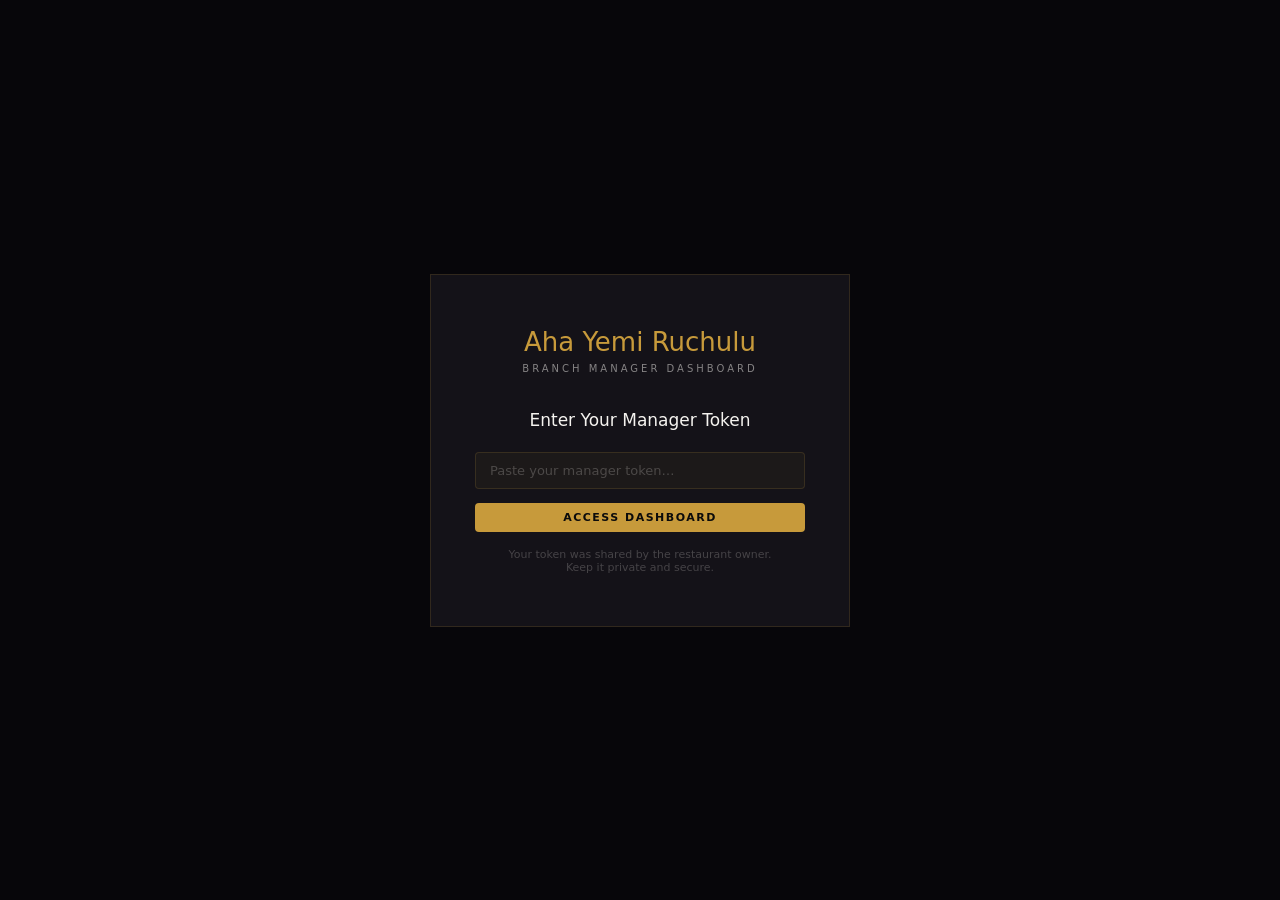
<file: mangers.html>
<!DOCTYPE html>
<html lang="en">
<head>
<meta charset="UTF-8">
<meta name="viewport" content="width=device-width, initial-scale=1.0">
<title>Manager Dashboard — Aha Yemi Ruchulu</title>
<style>
:root{
  --bg:#07060A;--bg2:#0E0C12;--surface:#141218;--surface2:#1A1820;
  --gold:#C79A3B;--gold-lt:#D4A843;--text:#F5F3EF;
  --muted:rgba(245,243,239,.5);--dim:rgba(245,243,239,.22);
  --bdr:rgba(199,154,59,.16);--bdr2:rgba(199,154,59,.38);
  --green:#2E7D32;--red:#8C1D18;--amber:#E65100;
  --font:'Segoe UI',system-ui,sans-serif;--rad:4px;
}
*{margin:0;padding:0;box-sizing:border-box;}
body{background:var(--bg);color:var(--text);font-family:var(--font);min-height:100vh;font-size:14px;}
a{color:var(--gold);text-decoration:none;}
input,select,textarea{background:rgba(199,154,59,.05);border:1px solid var(--bdr);color:var(--text);
  padding:10px 14px;font-size:13px;font-family:var(--font);outline:none;width:100%;border-radius:var(--rad);}
input:focus,select:focus,textarea:focus{border-color:var(--gold);}
input::placeholder,textarea::placeholder{color:var(--dim);}
select option{background:#1A1820;}
button{font-family:var(--font);cursor:pointer;}

/* LOGIN */
.login-wrap{display:flex;align-items:center;justify-content:center;min-height:100vh;padding:24px;background:var(--bg);}
.login-box{background:var(--surface);border:1px solid var(--bdr);padding:52px 44px;width:100%;max-width:420px;text-align:center;}
.login-logo{font-size:26px;font-weight:300;color:var(--gold);margin-bottom:6px;}
.login-sub{font-size:10px;letter-spacing:3px;text-transform:uppercase;color:var(--muted);margin-bottom:36px;}
.login-box h2{font-size:17px;font-weight:400;margin-bottom:22px;color:var(--text);}
.login-err{color:#EF5350;font-size:12px;margin-top:10px;display:none;}

/* APP LAYOUT */
.app{display:none;min-height:100vh;}
.app.show{display:flex;}
.sidebar{width:210px;background:var(--bg2);border-right:1px solid var(--bdr);
  position:fixed;top:0;left:0;bottom:0;z-index:100;display:flex;flex-direction:column;}
.sidebar-logo{padding:22px 18px;border-bottom:1px solid var(--bdr);}
.sidebar-logo-name{font-size:14px;font-weight:600;}
.sidebar-branch{font-size:11px;color:var(--gold);letter-spacing:1px;margin-top:3px;text-transform:uppercase;}
.sidebar-nav{flex:1;padding:16px 10px;display:flex;flex-direction:column;gap:2px;}
.nav-item{display:flex;align-items:center;gap:10px;padding:10px 12px;border-radius:var(--rad);
  color:var(--muted);font-size:13px;cursor:pointer;transition:all .2s;border:none;background:none;width:100%;text-align:left;}
.nav-item:hover{background:rgba(199,154,59,.07);color:var(--text);}
.nav-item.active{background:rgba(199,154,59,.12);color:var(--gold);}
.nav-icon{font-size:15px;width:20px;text-align:center;}
.sidebar-footer{padding:14px 18px;border-top:1px solid var(--bdr);}
.sidebar-footer p{font-size:11px;color:var(--dim);}

.main-area{margin-left:210px;flex:1;display:flex;flex-direction:column;}
.topbar{background:var(--bg2);border-bottom:1px solid var(--bdr);padding:14px 24px;
  display:flex;align-items:center;justify-content:space-between;position:sticky;top:0;z-index:50;}
.topbar-title{font-size:15px;font-weight:500;}
.page-content{padding:24px;flex:1;}

/* TAB SYSTEM */
.tab-panels .panel{display:none;}
.tab-panels .panel.active{display:block;}

/* STAT CARDS */
.stats-row{display:grid;grid-template-columns:repeat(4,1fr);gap:14px;margin-bottom:22px;}
.stat-card{background:var(--surface);border:1px solid var(--bdr);padding:20px 18px;position:relative;overflow:hidden;}
.stat-card::after{content:'';position:absolute;bottom:0;left:0;right:0;height:2px;background:var(--gold);opacity:0;transition:.3s;}
.stat-card:hover::after{opacity:1;}
.stat-lbl{font-size:10px;letter-spacing:2px;text-transform:uppercase;color:var(--muted);margin-bottom:8px;}
.stat-val{font-size:30px;font-weight:300;color:var(--gold);line-height:1;}
.stat-sub{font-size:11px;color:var(--dim);margin-top:5px;}
.stat-ico{position:absolute;right:14px;top:14px;font-size:20px;opacity:.2;}

/* TODAY SECTION */
.today-section{margin-bottom:24px;}
.today-header{display:flex;align-items:center;justify-content:space-between;margin-bottom:14px;}
.today-date{font-size:12px;color:var(--muted);letter-spacing:1px;}
.today-cards{display:grid;grid-template-columns:repeat(auto-fill,minmax(280px,1fr));gap:14px;}
.today-card{background:var(--surface);border:1px solid var(--bdr);padding:18px 20px;
  display:flex;justify-content:space-between;align-items:flex-start;
  transition:border-color .3s;cursor:pointer;}
.today-card:hover{border-color:var(--bdr2);}
.today-card-time{font-size:18px;font-weight:500;color:var(--gold);}
.today-card-name{font-size:14px;font-weight:500;margin-bottom:3px;}
.today-card-meta{font-size:11px;color:var(--muted);}
.today-card-guests{font-size:20px;font-weight:300;color:var(--text);text-align:right;}
.today-card-guestlbl{font-size:10px;color:var(--dim);text-align:right;}

/* DATA TABLE */
.data-table-wrap{background:var(--surface);border:1px solid var(--bdr);overflow:hidden;}
.table-header{padding:14px 18px;border-bottom:1px solid var(--bdr);display:flex;align-items:center;justify-content:space-between;gap:12px;flex-wrap:wrap;}
.table-title{font-size:14px;font-weight:500;}
.data-table{width:100%;border-collapse:collapse;}
.data-table th{padding:9px 14px;text-align:left;font-size:10px;letter-spacing:1.5px;text-transform:uppercase;
  color:var(--muted);border-bottom:1px solid var(--bdr);background:var(--bg2);font-weight:600;}
.data-table td{padding:11px 14px;border-bottom:1px solid rgba(199,154,59,.05);font-size:13px;vertical-align:middle;}
.data-table tr:last-child td{border-bottom:none;}
.data-table tr:hover td{background:rgba(199,154,59,.035);}

/* BADGES */
.badge{display:inline-block;padding:3px 9px;font-size:10px;letter-spacing:1px;text-transform:uppercase;font-weight:600;border-radius:2px;}
.badge-confirmed{background:rgba(46,125,50,.2);color:#66BB6A;}
.badge-pending{background:rgba(230,81,0,.2);color:#FFA726;}
.badge-cancelled{background:rgba(140,29,24,.2);color:#EF5350;}
.badge-completed{background:rgba(21,101,192,.2);color:#42A5F5;}

/* BUTTONS */
.btn{padding:8px 16px;border:none;font-size:11px;font-weight:600;letter-spacing:1.5px;text-transform:uppercase;cursor:pointer;border-radius:var(--rad);transition:all .2s;}
.btn-gold{background:var(--gold);color:#0B0B0B;}
.btn-gold:hover{background:var(--gold-lt);}
.btn-outline{background:transparent;border:1px solid var(--bdr2);color:var(--gold);}
.btn-outline:hover{background:rgba(199,154,59,.08);}
.btn-danger{background:transparent;border:1px solid rgba(140,29,24,.4);color:#EF5350;}
.btn-danger:hover{background:rgba(140,29,24,.12);}
.btn-success{background:transparent;border:1px solid rgba(46,125,50,.4);color:#66BB6A;}
.btn-success:hover{background:rgba(46,125,50,.12);}
.btn-sm{padding:5px 11px;font-size:10px;}

/* FILTERS */
.filter-row{display:flex;gap:10px;align-items:center;flex-wrap:wrap;margin-bottom:16px;}
.filter-row select,.filter-row input[type=date]{width:auto;}
.search-wrap{position:relative;flex:1;min-width:180px;max-width:260px;}
.search-wrap input{padding-left:34px;}
.search-ico{position:absolute;left:11px;top:50%;transform:translateY(-50%);color:var(--dim);font-size:13px;pointer-events:none;}

/* FORM */
.form-group{margin-bottom:14px;}
.form-label{display:block;font-size:10px;letter-spacing:2px;text-transform:uppercase;color:var(--gold);margin-bottom:6px;}
.form-row-2{display:grid;grid-template-columns:1fr 1fr;gap:12px;}
.card{background:var(--surface);border:1px solid var(--bdr);padding:22px;}
.card-title{font-size:13px;font-weight:500;margin-bottom:16px;color:var(--text);}

/* TABLES MANAGEMENT */
.tables-grid{display:grid;grid-template-columns:repeat(auto-fill,minmax(160px,1fr));gap:12px;margin-bottom:16px;}
.table-card{background:var(--surface2);border:1px solid var(--bdr);padding:18px;text-align:center;position:relative;}
.table-card.inactive{opacity:.45;}
.table-card-name{font-size:15px;font-weight:500;margin-bottom:4px;}
.table-card-cap{font-size:11px;color:var(--muted);}
.table-card-status{font-size:10px;margin-top:8px;}
.table-card-actions{display:flex;gap:6px;justify-content:center;margin-top:12px;}

/* BLOCKED DATES */
.blocked-list{display:flex;flex-direction:column;gap:8px;margin-bottom:16px;}
.blocked-item{display:flex;justify-content:space-between;align-items:center;
  background:var(--surface2);border:1px solid var(--bdr);padding:12px 16px;}
.blocked-date{font-size:14px;font-weight:500;color:var(--gold);}
.blocked-reason{font-size:12px;color:var(--muted);margin-top:2px;}

/* MODAL */
.modal-overlay{position:fixed;inset:0;background:rgba(7,6,10,.88);z-index:1000;
  display:none;align-items:center;justify-content:center;padding:20px;}
.modal-overlay.open{display:flex;}
.modal{background:var(--surface);border:1px solid var(--bdr2);padding:32px;width:100%;max-width:480px;}
.modal-title{font-size:17px;font-weight:400;margin-bottom:18px;}
.modal-footer{display:flex;gap:10px;justify-content:flex-end;margin-top:20px;flex-wrap:wrap;}

/* TOAST / LOADER */
.spinner{width:18px;height:18px;border:2px solid var(--bdr);border-top-color:var(--gold);border-radius:50%;animation:spin .7s linear infinite;display:inline-block;}
@keyframes spin{to{transform:rotate(360deg)}}
.loading-overlay{display:none;position:fixed;inset:0;background:rgba(7,6,10,.5);z-index:500;align-items:center;justify-content:center;}
.loading-overlay.show{display:flex;}
.toast{position:fixed;bottom:24px;right:24px;background:var(--surface2);border:1px solid var(--bdr2);
  padding:12px 20px;font-size:13px;z-index:2000;opacity:0;transform:translateY(8px);transition:all .3s;border-radius:var(--rad);}
.toast.show{opacity:1;transform:translateY(0);}
.toast.success{border-color:rgba(46,125,50,.5);color:#66BB6A;}
.toast.error{border-color:rgba(140,29,24,.5);color:#EF5350;}

/* MISC */
.section-gap{margin-bottom:20px;}
.empty-state{text-align:center;padding:40px;color:var(--dim);}
.empty-ico{font-size:28px;display:block;margin-bottom:8px;}
.two-col{display:grid;grid-template-columns:1fr 1fr;gap:18px;}
.mt-12{margin-top:12px;}
.text-gold{color:var(--gold);}

@media(max-width:900px){
  .sidebar{width:180px;} .main-area{margin-left:180px;}
  .stats-row{grid-template-columns:1fr 1fr;} .two-col{grid-template-columns:1fr;}
}
@media(max-width:640px){
  .sidebar{display:none;} .main-area{margin-left:0;}
  .stats-row{grid-template-columns:1fr 1fr;} .filter-row{flex-direction:column;align-items:stretch;}
}
</style>
</head>
<body>

<div class="loading-overlay" id="loadingOverlay"><div class="spinner"></div></div>
<div class="toast" id="toast"></div>

<!-- LOGIN -->
<div class="login-wrap" id="loginWrap">
  <div class="login-box">
    <div class="login-logo">Aha Yemi Ruchulu</div>
    <div class="login-sub">Branch Manager Dashboard</div>
    <h2>Enter Your Manager Token</h2>
    <input type="password" id="tokenInput" placeholder="Paste your manager token…" autocomplete="off">
    <div class="login-err" id="loginErr">Invalid token. Contact the owner for access.</div>
    <button class="btn btn-gold" style="width:100%;margin-top:14px;" onclick="login()">Access Dashboard</button>
    <p style="margin-top:16px;font-size:11px;color:var(--dim);">Your token was shared by the restaurant owner.<br>Keep it private and secure.</p>
  </div>
</div>

<!-- APP -->
<div class="app" id="app">
  <aside class="sidebar">
    <div class="sidebar-logo">
      <div class="sidebar-logo-name">Aha Yemi Ruchulu</div>
      <div class="sidebar-branch" id="branchLabel">Branch Manager</div>
    </div>
    <nav class="sidebar-nav">
      <button class="nav-item active" onclick="showTab('today')"><span class="nav-icon">📅</span>Today</button>
      <button class="nav-item" onclick="showTab('reservations')"><span class="nav-icon">📋</span>All Reservations</button>
      <button class="nav-item" onclick="showTab('upcoming')"><span class="nav-icon">🔜</span>Upcoming</button>
      <button class="nav-item" onclick="showTab('tables')"><span class="nav-icon">🪑</span>Tables</button>
      <button class="nav-item" onclick="showTab('blocked')"><span class="nav-icon">🚫</span>Block Dates</button>
      <button class="nav-item" onclick="showTab('settings')"><span class="nav-icon">⚙</span>Settings</button>
    </nav>
    <div class="sidebar-footer">
      <p id="lastRefresh">—</p>
      <button class="btn btn-outline btn-sm" style="width:100%;margin-top:8px;" onclick="logout()">Sign Out</button>
    </div>
  </aside>

  <main class="main-area">
    <div class="topbar">
      <div class="topbar-title" id="pageTitle">Today's Bookings</div>
      <div style="display:flex;gap:10px;">
        <button class="btn btn-outline btn-sm" onclick="loadDashboard()">⟳ Refresh</button>
        <span id="pendingBadge" style="display:none;background:var(--amber);color:#fff;padding:4px 12px;font-size:11px;font-weight:600;border-radius:var(--rad);">0 Pending</span>
      </div>
    </div>

    <div class="page-content">
    <div class="tab-panels">

      <!-- TODAY -->
      <div class="panel active" id="panel-today">
        <div class="stats-row">
          <div class="stat-card"><div class="stat-lbl">Bookings Today</div><div class="stat-val" id="s-today">—</div><div class="stat-ico">📅</div></div>
          <div class="stat-card"><div class="stat-lbl">Guests Today</div><div class="stat-val" id="s-guests">—</div><div class="stat-ico">👥</div></div>
          <div class="stat-card"><div class="stat-lbl">Pending Confirm</div><div class="stat-val" id="s-pending" style="color:#FFA726;">—</div><div class="stat-ico">⏳</div></div>
          <div class="stat-card"><div class="stat-lbl">Table Utilisation</div><div class="stat-val" id="s-util" style="color:#42A5F5;">—</div><div class="stat-ico">🪑</div></div>
        </div>

        <div class="today-section">
          <div class="today-header">
            <h3 style="font-size:14px;font-weight:500;">Today's Reservations</h3>
            <span class="today-date" id="todayDateLabel">—</span>
          </div>
          <div class="today-cards" id="todayCards">
            <div class="empty-state"><span class="empty-ico">📅</span>Loading…</div>
          </div>
        </div>

        <div class="data-table-wrap mt-12">
          <div class="table-header">
            <div class="table-title">Pending Confirmation</div>
            <button class="btn btn-success btn-sm" onclick="confirmAllPending()">✓ Confirm All Pending</button>
          </div>
          <div style="overflow-x:auto;">
            <table class="data-table">
              <thead><tr><th>Ref</th><th>Name</th><th>Phone</th><th>Date</th><th>Time</th><th>Guests</th><th>Actions</th></tr></thead>
              <tbody id="pendingBody"></tbody>
            </table>
          </div>
        </div>
      </div>

      <!-- ALL RESERVATIONS -->
      <div class="panel" id="panel-reservations">
        <div class="filter-row">
          <div class="search-wrap">
            <span class="search-ico">🔍</span>
            <input id="resSearch" placeholder="Search name, phone, ref…" oninput="filterRes()">
          </div>
          <select id="resStatus" onchange="filterRes()">
            <option value="">All Statuses</option>
            <option value="confirmed">Confirmed</option>
            <option value="pending">Pending</option>
            <option value="cancelled">Cancelled</option>
          </select>
          <input type="date" id="resDate" onchange="filterRes()" style="width:160px;">
          <button class="btn btn-outline btn-sm" onclick="clearResFilters()">Clear</button>
        </div>
        <div class="data-table-wrap">
          <div class="table-header">
            <div class="table-title">All Reservations</div>
            <span id="resCount" style="font-size:12px;color:var(--muted);">—</span>
          </div>
          <div style="overflow-x:auto;">
            <table class="data-table">
              <thead><tr><th>Ref</th><th>Name</th><th>Phone</th><th>Date</th><th>Time</th><th>Guests</th><th>Table(s)</th><th>Special Req.</th><th>Status</th><th>Actions</th></tr></thead>
              <tbody id="allResBody"></tbody>
            </table>
          </div>
        </div>
      </div>

      <!-- UPCOMING -->
      <div class="panel" id="panel-upcoming">
        <div class="data-table-wrap">
          <div class="table-header"><div class="table-title">Upcoming Reservations (Next 7 days)</div></div>
          <div style="overflow-x:auto;">
            <table class="data-table">
              <thead><tr><th>Ref</th><th>Name</th><th>Phone</th><th>Date</th><th>Time</th><th>Guests</th><th>Table(s)</th><th>Status</th><th>Actions</th></tr></thead>
              <tbody id="upcomingBody"></tbody>
            </table>
          </div>
        </div>
      </div>

      <!-- TABLES -->
      <div class="panel" id="panel-tables">
        <div class="two-col">
          <div>
            <h3 style="font-size:14px;font-weight:500;margin-bottom:14px;">Branch Tables</h3>
            <div class="tables-grid" id="tablesGrid">
              <div class="empty-state">Loading…</div>
            </div>
          </div>
          <div class="card">
            <div class="card-title">Add New Table</div>
            <div class="form-group"><label class="form-label">Table Name *</label><input id="t-name" placeholder="e.g. Table 6 or Window Seat"></div>
            <div class="form-group"><label class="form-label">Seating Capacity *</label><input id="t-cap" type="number" min="1" max="20" placeholder="4"></div>
            <button class="btn btn-gold" style="width:100%;margin-top:8px;" onclick="addTable()">Add Table →</button>
          </div>
        </div>
      </div>

      <!-- BLOCK DATES -->
      <div class="panel" id="panel-blocked">
        <div class="two-col">
          <div>
            <h3 style="font-size:14px;font-weight:500;margin-bottom:14px;">Blocked Dates</h3>
            <div class="blocked-list" id="blockedList">
              <div class="empty-state">Loading…</div>
            </div>
          </div>
          <div class="card">
            <div class="card-title">Block a Date</div>
            <div class="form-group"><label class="form-label">Date *</label><input id="bd-date" type="date"></div>
            <div class="form-group"><label class="form-label">Reason</label><input id="bd-reason" placeholder="e.g. Private event, holiday, maintenance…"></div>
            <button class="btn btn-gold" style="width:100%;margin-top:8px;" onclick="blockDate()">Block Date →</button>
            <p style="font-size:11px;color:var(--dim);margin-top:10px;line-height:1.6;">Blocked dates will not appear as available to customers in the reservation system.</p>
          </div>
        </div>
      </div>

      <!-- SETTINGS -->
      <div class="panel" id="panel-settings">
        <div class="two-col">
          <div class="card">
            <div class="card-title">⚙ Branch Operating Hours</div>
            <div class="form-row-2">
              <div class="form-group"><label class="form-label">Opening Time</label><input type="time" id="bs-open" value="11:00"></div>
              <div class="form-group"><label class="form-label">Closing Time</label><input type="time" id="bs-close" value="22:30"></div>
            </div>
            <div class="form-row-2">
              <div class="form-group"><label class="form-label">Max Guests / Booking</label><input type="number" id="bs-guests" value="20"></div>
              <div class="form-group"><label class="form-label">Slot Interval (mins)</label><input type="number" id="bs-interval" value="30"></div>
            </div>
            <div class="form-group"><label class="form-label">Reservation Duration (mins)</label><input type="number" id="bs-duration" value="90"></div>
            <button class="btn btn-gold" style="width:100%;margin-top:8px;" onclick="saveBranchSettings()">Save Branch Settings</button>
          </div>
          <div class="card">
            <div class="card-title">📊 This Week Summary</div>
            <div id="weekSummary" style="font-size:13px;color:var(--muted);line-height:2.2;">Loading…</div>
          </div>
        </div>
      </div>

    </div><!-- /tab-panels -->
    </div>
  </main>
</div>

<!-- RESERVATION DETAIL MODAL -->
<div class="modal-overlay" id="resModal">
  <div class="modal">
    <div class="modal-title" id="modalTitle">Reservation Details</div>
    <div id="modalBody"></div>
    <div style="margin-top:16px;" id="cancelReasonWrap" style="display:none;">
      <div class="form-group">
        <label class="form-label">Cancellation Reason</label>
        <input id="cancelReason" placeholder="Enter reason (optional)…">
      </div>
    </div>
    <div class="modal-footer">
      <button class="btn btn-outline btn-sm" onclick="closeModal()">Close</button>
      <button class="btn btn-success btn-sm" id="btnConfirm" onclick="doConfirm()" style="display:none;">✓ Confirm Booking</button>
      <button class="btn btn-danger btn-sm" id="btnCancel"  onclick="showCancelReason()">✕ Cancel Booking</button>
      <button class="btn btn-danger btn-sm" id="btnCancelConfirm" onclick="doCancel()" style="display:none;">Confirm Cancellation</button>
    </div>
  </div>
</div>

<script>
const API_URL = 'https://script.google.com/macros/s/AKfycbxCvG16NhAtmHc33FX5hwNgan7szrROlvOKqjvpq85kUHY5Xpu3opqYFGN2Ju5mUgdl/exec';

let TOKEN = '', BRANCH_ID = '', BRANCH_NAME = '';
let DASHBOARD = null, ALL_RES = [], TABLES = [], BLOCKED = [];
let CURRENT_RES = null;

// ── AUTH ─────────────────────────────────────────────────────
function login() {
  const t = document.getElementById('tokenInput').value.trim();
  if (!t) return;
  TOKEN = t;
  sessionStorage.setItem('ayr_mgr_token', t);
  loadDashboard();
}
function logout() {
  TOKEN = '';
  sessionStorage.removeItem('ayr_mgr_token');

  document.getElementById('app').classList.remove('show');
  document.getElementById('loginWrap').style.display = 'flex';
  document.getElementById('tokenInput').value = '';
  document.getElementById('loginErr').style.display = 'none';
}

// ── API ───────────────────────────────────────────────────────
async function api(action, body = {}) {
  const r = await fetch(API_URL, {
    method: 'POST', body: JSON.stringify({ action, token: TOKEN, ...body })
  });
  return r.json();
}

// ── LOAD DASHBOARD ────────────────────────────────────────────
async function loadDashboard() {
  showLoading(true);
  try {
    const data = await api('getManagerDashboard');
    if (!data.success) {
      if (data.code === 401 || data.code === 403) { showLoginErr(); return; }
      showToast(data.error, 'error'); return;
    }

    DASHBOARD    = data;
    BRANCH_ID    = data.branch.branchId;
    BRANCH_NAME  = data.branch.branchName;
    ALL_RES      = data.recentReservations || [];

    document.getElementById('branchLabel').textContent = BRANCH_NAME;
    document.getElementById('loginWrap').style.display = 'none';
    document.getElementById('app').classList.add('show');
    document.getElementById('lastRefresh').textContent = new Date().toLocaleTimeString();
    document.getElementById('todayDateLabel').textContent = new Date().toLocaleDateString('en-IN', {weekday:'long',day:'numeric',month:'long'});

    // Stats
    setText('s-today',   data.stats.todayBookings);
    setText('s-guests',  data.stats.todayGuests);
    setText('s-pending', data.stats.todayPending);
    setText('s-util',    (data.utilisation?.utilisationPct || 0) + '%');

    const pendingBadge = document.getElementById('pendingBadge');
    if (data.stats.totalPending > 0) {
      pendingBadge.style.display = 'inline';
      pendingBadge.textContent   = data.stats.totalPending + ' Pending';
    } else {
      pendingBadge.style.display = 'none';
    }

    // Today cards
    renderTodayCards(data.todayReservations || []);
    // Pending table
    renderPendingTable(data.pendingReservations || []);
    // All reservations (use recent for now)
    renderAllRes(ALL_RES);
    // Upcoming
    renderUpcoming(data.upcomingReservations || []);
    // Tables
    await loadTables();
    // Blocked dates
    await loadBlockedDates();
    // Settings
    populateSettings(data.settings || {});
    // Week summary
    buildWeekSummary(data);

  } catch (e) {
    showToast('Connection error: ' + e.message, 'error');
  } finally { showLoading(false); }
}

function showLoginErr() {
  document.getElementById('loginErr').style.display = 'block'; TOKEN = '';
}

// ── RENDER TODAY CARDS ─────────────────────────────────────────
function renderTodayCards(res) {
  const active = res.filter(r => r.status !== 'cancelled');
  if (!active.length) {
    document.getElementById('todayCards').innerHTML = '<div class="empty-state"><span class="empty-ico">🎉</span>No bookings today yet.</div>';
    return;
  }
  document.getElementById('todayCards').innerHTML = active
    .sort((a,b) => a.reservationTime?.localeCompare(b.reservationTime))
    .map(r => `
    <div class="today-card" onclick='openModal(${safeJson(r)})'>
      <div>
        <div class="today-card-time">${r.reservationTime || '—'}</div>
        <div class="today-card-name">${r.customerName || '—'}</div>
        <div class="today-card-meta">${r.phone || ''} · ${fmtTables(r.assignedTables)}</div>
        ${r.specialRequests ? `<div style="font-size:11px;color:var(--amber);margin-top:4px;">📝 ${r.specialRequests.substring(0,40)}${r.specialRequests.length>40?'…':''}</div>` : ''}
        <div style="margin-top:8px;"><span class="badge badge-${r.status}">${r.status}</span></div>
      </div>
      <div>
        <div class="today-card-guests">${r.guests}</div>
        <div class="today-card-guestlbl">Guests</div>
      </div>
    </div>`).join('');
}

// ── RENDER PENDING ─────────────────────────────────────────────
function renderPendingTable(res) {
  document.getElementById('pendingBody').innerHTML = res.length
    ? res.map(r => `<tr>
        <td><code style="font-size:11px;color:var(--gold);">${r.reservationId}</code></td>
        <td>${r.customerName||'—'}</td>
        <td><a href="tel:${r.phone}">${r.phone||'—'}</a></td>
        <td>${fmtDate(r.reservationDate)}</td>
        <td>${r.reservationTime||'—'}</td>
        <td>${r.guests||'—'}</td>
        <td>
          <button class="btn btn-success btn-sm" onclick="quickConfirm('${r.reservationId}')">✓ Confirm</button>
          <button class="btn btn-danger btn-sm" style="margin-left:4px;" onclick='openModal(${safeJson(r)})'>View</button>
        </td>
      </tr>`).join('')
    : '<tr><td colspan="7" class="empty-state">No pending reservations ✓</td></tr>';
}

// ── RENDER ALL RESERVATIONS ────────────────────────────────────
function renderAllRes(res) {
  document.getElementById('resCount').textContent = res.length + ' found';
  document.getElementById('allResBody').innerHTML = res.map(r => `<tr>
    <td><code style="font-size:11px;color:var(--gold);">${r.reservationId}</code></td>
    <td>${r.customerName||'—'}</td>
    <td><a href="tel:${r.phone}">${r.phone||'—'}</a></td>
    <td>${fmtDate(r.reservationDate)}</td>
    <td>${r.reservationTime||'—'}</td>
    <td>${r.guests||'—'}</td>
    <td style="font-size:11px;">${fmtTables(r.assignedTables)}</td>
    <td style="font-size:11px;color:var(--muted);max-width:120px;overflow:hidden;text-overflow:ellipsis;white-space:nowrap;">${r.specialRequests||'—'}</td>
    <td><span class="badge badge-${r.status}">${r.status}</span></td>
    <td><button class="btn btn-outline btn-sm" onclick='openModal(${safeJson(r)})'>View</button></td>
  </tr>`).join('') || '<tr><td colspan="10" class="empty-state">No reservations found</td></tr>';
}

// ── RENDER UPCOMING ────────────────────────────────────────────
function renderUpcoming(res) {
  document.getElementById('upcomingBody').innerHTML = res.map(r => `<tr>
    <td><code style="font-size:11px;color:var(--gold);">${r.reservationId}</code></td>
    <td>${r.customerName||'—'}</td>
    <td><a href="tel:${r.phone}">${r.phone||'—'}</a></td>
    <td>${fmtDate(r.reservationDate)}</td>
    <td>${r.reservationTime||'—'}</td>
    <td>${r.guests||'—'}</td>
    <td style="font-size:11px;">${fmtTables(r.assignedTables)}</td>
    <td><span class="badge badge-${r.status}">${r.status}</span></td>
    <td><button class="btn btn-outline btn-sm" onclick='openModal(${safeJson(r)})'>View</button></td>
  </tr>`).join('') || '<tr><td colspan="9" class="empty-state">No upcoming reservations</td></tr>';
}

// ── FILTERS ────────────────────────────────────────────────────
function filterRes() {
  const q  = document.getElementById('resSearch').value.toLowerCase();
  const st = document.getElementById('resStatus').value;
  const dt = document.getElementById('resDate').value;
  let f    = ALL_RES;
  if (q)  f = f.filter(r => (r.customerName||'').toLowerCase().includes(q)||(r.phone||'').includes(q)||(r.reservationId||'').toLowerCase().includes(q));
  if (st) f = f.filter(r => r.status === st);
  if (dt) f = f.filter(r => { const d = r.reservationDate ? new Date(r.reservationDate).toISOString().split('T')[0] : ''; return d === dt; });
  renderAllRes(f);
}

function clearResFilters() {
  ['resSearch','resDate'].forEach(id => { const e=document.getElementById(id); if(e) e.value=''; });
  document.getElementById('resStatus').value = '';
  renderAllRes(ALL_RES);
}

// ── TABLES ─────────────────────────────────────────────────────
async function loadTables() {
  const data = await api('getTables', { branchId: BRANCH_ID });
  if (!data.success) return;
  TABLES = data.tables || [];
  document.getElementById('tablesGrid').innerHTML = TABLES.map(t => `
    <div class="table-card ${t.active ? '' : 'inactive'}">
      <div class="table-card-name">${t.name}</div>
      <div class="table-card-cap">${t.capacity} seats</div>
      <div class="table-card-status"><span class="badge ${t.active ? 'badge-confirmed' : 'badge-cancelled'}">${t.active ? 'Active' : 'Disabled'}</span></div>
      <div class="table-card-actions">
        <button class="btn btn-sm ${t.active ? 'btn-danger' : 'btn-success'}" onclick="toggleTable('${t.tableId}',${!t.active})">${t.active ? 'Disable' : 'Enable'}</button>
        <button class="btn btn-danger btn-sm" onclick="removeTable('${t.tableId}')">✕</button>
      </div>
    </div>`).join('') || '<div class="empty-state">No tables configured</div>';
}

async function addTable() {
  const name = document.getElementById('t-name').value.trim();
  const cap  = parseInt(document.getElementById('t-cap').value, 10);
  if (!name || !cap) { showToast('Table name and capacity required.', 'error'); return; }
  showLoading(true);
  const r = await api('addTable', { branchId: BRANCH_ID, tableName: name, capacity: cap });
  showLoading(false);
  showToast(r.success ? 'Table added.' : r.error, r.success ? 'success' : 'error');
  if (r.success) { document.getElementById('t-name').value=''; document.getElementById('t-cap').value=''; loadTables(); }
}

async function toggleTable(tableId, active) {
  showLoading(true);
  const r = await api('updateTable', { branchId: BRANCH_ID, tableId, active });
  showLoading(false);
  showToast(r.success ? 'Table updated.' : r.error, r.success ? 'success' : 'error');
  if (r.success) loadTables();
}

async function removeTable(tableId) {
  if (!confirm('Disable this table? It will no longer be assigned to bookings.')) return;
  showLoading(true);
  const r = await api('removeTable', { branchId: BRANCH_ID, tableId });
  showLoading(false);
  showToast(r.success ? 'Table disabled.' : r.error, r.success ? 'success' : 'error');
  if (r.success) loadTables();
}

// ── BLOCKED DATES ──────────────────────────────────────────────
async function loadBlockedDates() {
  const data = await api('getBlockedDates', { branchId: BRANCH_ID });
  if (!data.success) return;
  BLOCKED = data.blockedDates || [];
  document.getElementById('blockedList').innerHTML = BLOCKED.length
    ? BLOCKED.map(d => `
      <div class="blocked-item">
        <div>
          <div class="blocked-date">${fmtDate(d.date)}</div>
          <div class="blocked-reason">${d.reason || 'No reason given'}</div>
        </div>
        <button class="btn btn-success btn-sm" onclick="unblockDate('${d.date}')">Unblock</button>
      </div>`)
      .join('')
    : '<div class="empty-state"><span class="empty-ico">✅</span>No blocked dates</div>';
}

async function blockDate() {
  const date   = document.getElementById('bd-date').value;
  const reason = document.getElementById('bd-reason').value.trim();
  if (!date) { showToast('Please select a date.', 'error'); return; }
  showLoading(true);
  const r = await api('blockDate', { branchId: BRANCH_ID, date, reason });
  showLoading(false);
  showToast(r.success ? 'Date blocked.' : r.error, r.success ? 'success' : 'error');
  if (r.success) { document.getElementById('bd-date').value=''; document.getElementById('bd-reason').value=''; loadBlockedDates(); }
}

async function unblockDate(date) {
  showLoading(true);
  const r = await api('unblockDate', { branchId: BRANCH_ID, date });
  showLoading(false);
  showToast(r.success ? 'Date unblocked.' : r.error, r.success ? 'success' : 'error');
  if (r.success) loadBlockedDates();
}

// ── QUICK ACTIONS ──────────────────────────────────────────────
async function quickConfirm(reservationId) {
  showLoading(true);
  const r = await api('confirmReservation', { reservationId, branchId: BRANCH_ID });
  showLoading(false);
  showToast(r.success ? 'Reservation confirmed.' : r.error, r.success ? 'success' : 'error');
  if (r.success) loadDashboard();
}

async function confirmAllPending() {
  const pending = (DASHBOARD?.pendingReservations || []);
  if (!pending.length) { showToast('No pending reservations.', 'error'); return; }
  if (!confirm('Confirm all ' + pending.length + ' pending reservations?')) return;
  showLoading(true);
  for (const r of pending) { await api('confirmReservation', { reservationId: r.reservationId, branchId: BRANCH_ID }); }
  showLoading(false);
  showToast('All pending reservations confirmed.', 'success');
  loadDashboard();
}

// ── SETTINGS ───────────────────────────────────────────────────
function populateSettings(s) {
  if (s.OPEN_TIME)          document.getElementById('bs-open').value     = s.OPEN_TIME;
  if (s.CLOSE_TIME)         document.getElementById('bs-close').value    = s.CLOSE_TIME;
  if (s.MAX_GUESTS)         document.getElementById('bs-guests').value   = s.MAX_GUESTS;
  if (s.SLOT_INTERVAL_MINS) document.getElementById('bs-interval').value = s.SLOT_INTERVAL_MINS;
  if (s.RESERVATION_MINS)   document.getElementById('bs-duration').value = s.RESERVATION_MINS;
}

// async function saveBranchSettings() {
//   const settings = {
//     OPEN_TIME:           document.getElementById('bs-open').value,
//     CLOSE_TIME:          document.getElementById('bs-close').value,
//     MAX_GUESTS:          document.getElementById('bs-guests').value,
//     SLOT_INTERVAL_MINS:  document.getElementById('bs-interval').value,
//     RESERVATION_MINS:    document.getElementById('bs-duration').value
//   };
//   showLoading(true);
//   const r = await api('updateBranchSettings', { branchId: BRANCH_ID, settings });
//   showLoading(false);
//   showToast(r.success ? 'Branch settings saved.' : r.error, r.success ? 'success' : 'error');
// }




async function saveBranchSettings() {
  // Put EVERYTHING inside this single settings object so your Apps Script can read it
  const settings = {
    OPEN_TIME:           document.getElementById('bs-open').value,
    CLOSE_TIME:          document.getElementById('bs-close').value,
    MAX_GUESTS:          document.getElementById('bs-guests').value,
    SLOT_INTERVAL_MINS:  document.getElementById('bs-interval').value,
    RESERVATION_MINS:    document.getElementById('bs-duration').value,
    
    // Adding the new fields INSIDE the settings object to satisfy validateRequired(body, ['settings'])
    ACTIVE:              document.getElementById('bs-active') ? document.getElementById('bs-active').checked : true,
    PHONE:               document.getElementById('bs-phone') ? document.getElementById('bs-phone').value.trim() : '',
    ADDRESS:             document.getElementById('bs-address') ? document.getElementById('bs-address').value.trim() : ''
  };

  showLoading(true);
  try {
    // This matches exactly what your case block expects!
    const r = await api('updateBranchSettings', { 
      branchId: BRANCH_ID, 
      settings: settings 
    });
    
    if (r.success) {
      showToast('Branch settings and details updated successfully!', 'success');
      loadDashboard();
    } else {
      showToast('Error: ' + r.error, 'error');
    }
  } catch(e) {
    showToast('Network error: ' + e.message, 'error');
  } finally {
    showLoading(false);
  }
}










function buildWeekSummary(data) {
  const s = data.stats;
  document.getElementById('weekSummary').innerHTML = `
    <div style="display:flex;justify-content:space-between;border-bottom:1px solid var(--bdr);padding:6px 0;"><span>This Week's Bookings</span><strong class="text-gold">${s.thisWeekBookings}</strong></div>
    <div style="display:flex;justify-content:space-between;border-bottom:1px solid var(--bdr);padding:6px 0;"><span>Confirmed</span><strong style="color:#66BB6A;">${s.totalActive}</strong></div>
    <div style="display:flex;justify-content:space-between;border-bottom:1px solid var(--bdr);padding:6px 0;"><span>Pending</span><strong style="color:#FFA726;">${s.totalPending}</strong></div>
    <div style="display:flex;justify-content:space-between;border-bottom:1px solid var(--bdr);padding:6px 0;"><span>Cancelled</span><strong style="color:#EF5350;">${s.totalCancelled}</strong></div>
    <div style="display:flex;justify-content:space-between;padding:6px 0;"><span>Total Upcoming</span><strong>${s.upcomingCount}</strong></div>`;
}

// ── MODAL ──────────────────────────────────────────────────────
function openModal(r) {
  CURRENT_RES = r;
  document.getElementById('modalTitle').textContent = 'Reservation — ' + r.reservationId;
  document.getElementById('modalBody').innerHTML = `
    <table style="width:100%;border-collapse:collapse;">
      ${[['Customer',r.customerName||'—'],['Phone',`<a href="tel:${r.phone}">${r.phone||'—'}</a>`],
         ['Date',fmtDate(r.reservationDate)],['Time',r.reservationTime||'—'],
         ['Guests',r.guests||'—'],['Table(s)',fmtTables(r.assignedTables)],
         ['Status',`<span class="badge badge-${r.status}">${r.status}</span>`],
         ['Special Requests',r.specialRequests||'None'],
         ['Created',fmtDate(r.createdAt)]
        ].map(([l,v])=>`<tr><td style="padding:7px 0;font-size:10px;letter-spacing:1px;text-transform:uppercase;color:var(--gold);width:36%;border-bottom:1px solid var(--bdr);">${l}</td><td style="padding:7px 0;font-size:13px;border-bottom:1px solid var(--bdr);">${v}</td></tr>`).join('')}
    </table>`;
  document.getElementById('cancelReasonWrap').style.display = 'none';
  document.getElementById('btnConfirm').style.display = r.status === 'pending' ? 'inline-flex' : 'none';
  document.getElementById('btnCancel').style.display  = r.status === 'cancelled' ? 'none' : 'inline-flex';
  document.getElementById('btnCancelConfirm').style.display = 'none';
  document.getElementById('resModal').classList.add('open');
}

function closeModal() { document.getElementById('resModal').classList.remove('open'); }

function showCancelReason() {
  document.getElementById('cancelReasonWrap').style.display = 'block';
  document.getElementById('btnCancel').style.display = 'none';
  document.getElementById('btnCancelConfirm').style.display = 'inline-flex';
}

async function doConfirm() {
  if (!CURRENT_RES) return;
  showLoading(true);
  const r = await api('confirmReservation', { reservationId: CURRENT_RES.reservationId, branchId: BRANCH_ID });
  showLoading(false);
  showToast(r.success ? 'Confirmed.' : r.error, r.success ? 'success' : 'error');
  if (r.success) { closeModal(); loadDashboard(); }
}

async function doCancel() {
  if (!CURRENT_RES) return;
  const reason = document.getElementById('cancelReason').value.trim() || 'Cancelled by manager';
  showLoading(true);
  const r = await api('cancelReservation', { reservationId: CURRENT_RES.reservationId, branchId: BRANCH_ID, reason });
  showLoading(false);
  showToast(r.success ? 'Reservation cancelled.' : r.error, r.success ? 'success' : 'error');
  if (r.success) { closeModal(); loadDashboard(); }
}

// ── UTILITIES ──────────────────────────────────────────────────
function showTab(name) {
  document.querySelectorAll('.panel').forEach(p => p.classList.remove('active'));
  document.querySelectorAll('.nav-item').forEach(n => n.classList.remove('active'));
  document.getElementById('panel-' + name).classList.add('active');
  if (event?.currentTarget) event.currentTarget.classList.add('active');
  const titles = { today:"Today's Bookings", reservations:'All Reservations', upcoming:'Upcoming', tables:'Table Management', blocked:'Block Dates', settings:'Branch Settings' };
  document.getElementById('pageTitle').textContent = titles[name] || name;
}

function setText(id, val) { const e=document.getElementById(id); if(e) e.textContent=val??'—'; }
function fmtDate(v) { if(!v) return '—'; try{const d=new Date(v);return d.getDate()+'/'+(d.getMonth()+1)+'/'+d.getFullYear();}catch(e){return String(v);} }
function fmtTables(v) { if(!v) return '—'; try{const a=typeof v==='string'?JSON.parse(v):v;return Array.isArray(a)?a.map(t=>t.name||t.tableId||t).join(', '):String(v);}catch(e){return String(v);} }
function safeJson(obj) { return JSON.stringify(obj).replace(/'/g,"&#39;"); }
function showLoading(v) { document.getElementById('loadingOverlay').classList.toggle('show', v); }
function showToast(msg, type='success') {
  const t=document.getElementById('toast');
  t.textContent=msg; t.className='toast show '+type;
  setTimeout(()=>{t.className='toast';},4000);
}

window.addEventListener('load', () => {
  const saved = localStorage.getItem('ayr_mgr_token');
  if (saved) { TOKEN = saved; loadDashboard(); }
  document.getElementById('tokenInput').addEventListener('keydown', e => { if(e.key==='Enter') login(); });
});
</script>
<script src="rreserveapi.js"></script>
</body>
</html>
</file>
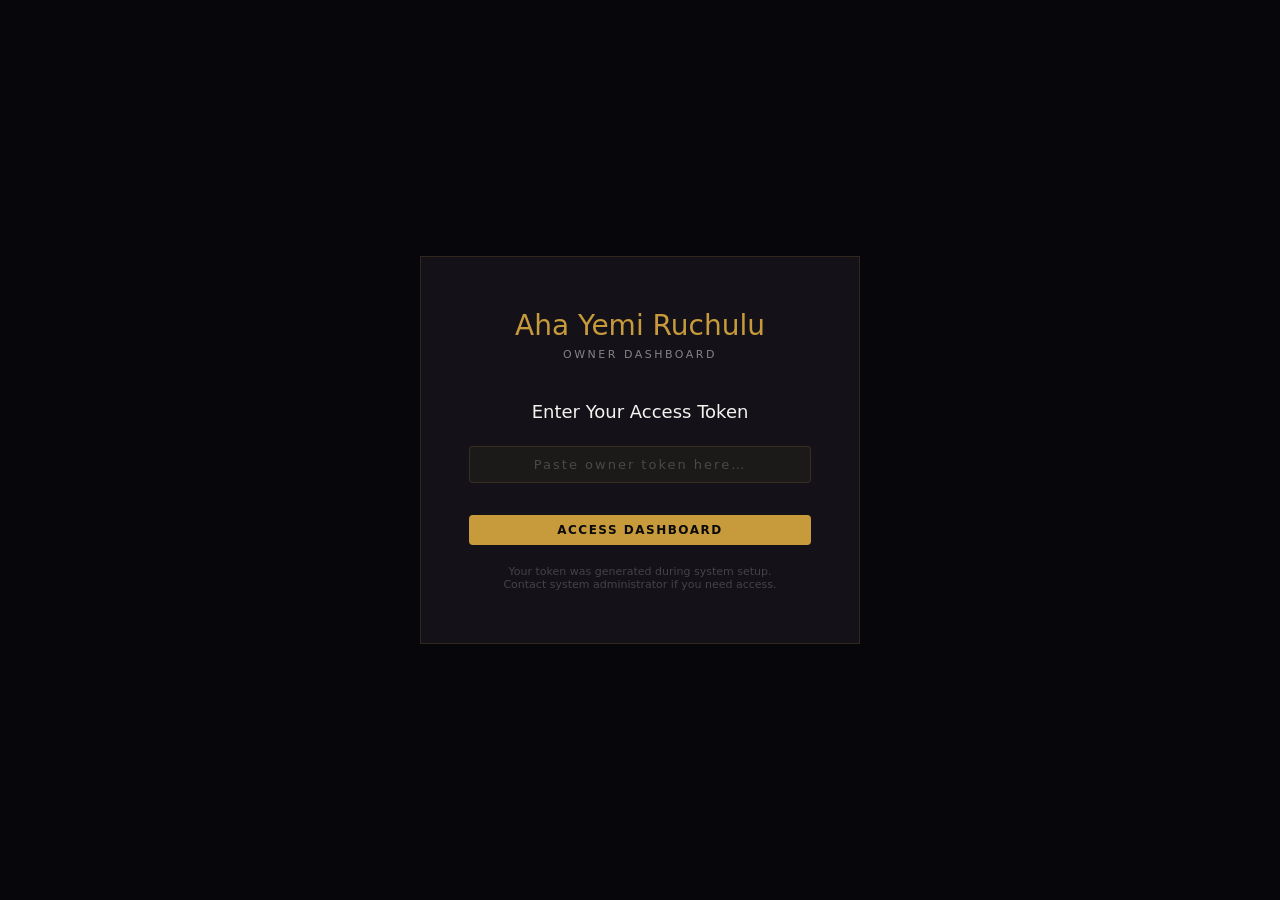
<file: Owner.html>
<!DOCTYPE html>
<html lang="en">
<head>
<meta charset="UTF-8">
<meta name="viewport" content="width=device-width, initial-scale=1.0">
<title>Owner Dashboard — Aha Yemi Ruchulu</title>
<style>
/* ── VARIABLES ── */
:root{
  --bg:#07060A; --bg2:#0E0C12; --surface:#141218; --surface2:#1A1820;
  --gold:#C79A3B; --gold-lt:#D4A843; --text:#F5F3EF;
  --muted:rgba(245,243,239,.5); --dim:rgba(245,243,239,.22);
  --bdr:rgba(199,154,59,.16); --bdr2:rgba(199,154,59,.35);
  --green:#2E7D32; --red:#8C1D18; --amber:#E65100;
  --font:'Segoe UI',system-ui,sans-serif;
  --rad:4px;
}
*{margin:0;padding:0;box-sizing:border-box;}
body{background:var(--bg);color:var(--text);font-family:var(--font);min-height:100vh;font-size:14px;}
a{color:var(--gold);text-decoration:none;}
input,select,textarea{background:rgba(199,154,59,.05);border:1px solid var(--bdr);color:var(--text);
  padding:10px 14px;font-size:13px;font-family:var(--font);outline:none;width:100%;border-radius:var(--rad);}
input:focus,select:focus,textarea:focus{border-color:var(--gold);}
input::placeholder,textarea::placeholder{color:var(--dim);}
select option{background:#1A1820;}
button{font-family:var(--font);cursor:pointer;}
/* ── LOGIN ── */
.login-wrap{display:flex;align-items:center;justify-content:center;min-height:100vh;padding:24px;}
.login-box{background:var(--surface);border:1px solid var(--bdr);padding:52px 48px;width:100%;max-width:440px;text-align:center;}
.login-logo{font-size:28px;font-weight:300;color:var(--gold);margin-bottom:6px;}
.login-sub{font-size:11px;letter-spacing:2.5px;text-transform:uppercase;color:var(--muted);margin-bottom:40px;}
.login-box h2{font-size:18px;font-weight:400;margin-bottom:24px;}
.login-box input{text-align:center;letter-spacing:2px;font-size:13px;margin-bottom:16px;}
.login-err{color:#E57373;font-size:12px;margin-top:8px;display:none;}
/* ── LAYOUT ── */
.app{display:none;min-height:100vh;}
.app.show{display:flex;}
.sidebar{width:220px;background:var(--bg2);border-right:1px solid var(--bdr);
  display:flex;flex-direction:column;position:fixed;top:0;left:0;bottom:0;z-index:100;}
.sidebar-logo{padding:24px 20px;border-bottom:1px solid var(--bdr);}
.sidebar-logo-name{font-size:15px;font-weight:600;color:var(--text);}
.sidebar-logo-sub{font-size:10px;letter-spacing:2px;text-transform:uppercase;color:var(--gold);margin-top:2px;}
.sidebar-nav{flex:1;padding:20px 12px;display:flex;flex-direction:column;gap:2px;}
.nav-item{display:flex;align-items:center;gap:10px;padding:10px 12px;border-radius:var(--rad);
  color:var(--muted);font-size:13px;font-weight:500;cursor:pointer;transition:all .2s;border:none;background:none;width:100%;text-align:left;}
.nav-item:hover{background:rgba(199,154,59,.07);color:var(--text);}
.nav-item.active{background:rgba(199,154,59,.12);color:var(--gold);}
.nav-item-icon{font-size:16px;width:20px;text-align:center;}
.sidebar-footer{padding:16px 20px;border-top:1px solid var(--bdr);}
.sidebar-footer p{font-size:11px;color:var(--dim);}
.main-area{margin-left:220px;flex:1;display:flex;flex-direction:column;}
.topbar{background:var(--bg2);border-bottom:1px solid var(--bdr);padding:16px 28px;
  display:flex;align-items:center;justify-content:space-between;position:sticky;top:0;z-index:50;}
.topbar-title{font-size:16px;font-weight:500;}
.topbar-actions{display:flex;gap:10px;align-items:center;}
.page-content{padding:28px;flex:1;}
/* ── TABS ── */
.tab-panels .panel{display:none;}
.tab-panels .panel.active{display:block;}
/* ── STAT CARDS ── */
.stats-grid{display:grid;grid-template-columns:repeat(4,1fr);gap:16px;margin-bottom:24px;}
.stat-card{background:var(--surface);border:1px solid var(--bdr);padding:24px 20px;position:relative;overflow:hidden;}
.stat-card::before{content:'';position:absolute;top:0;left:0;right:0;height:2px;background:var(--gold);opacity:0;transition:opacity .3s;}
.stat-card:hover::before{opacity:1;}
.stat-label{font-size:10px;letter-spacing:2px;text-transform:uppercase;color:var(--muted);margin-bottom:8px;}
.stat-value{font-size:32px;font-weight:300;color:var(--gold);line-height:1;}
.stat-sub{font-size:11px;color:var(--dim);margin-top:6px;}
.stat-icon{position:absolute;right:16px;top:16px;font-size:22px;opacity:.25;}
/* ── TABLES ── */
.data-table-wrap{background:var(--surface);border:1px solid var(--bdr);overflow:hidden;}
.table-header{padding:16px 20px;border-bottom:1px solid var(--bdr);display:flex;align-items:center;justify-content:space-between;gap:12px;}
.table-title{font-size:14px;font-weight:500;}
.data-table{width:100%;border-collapse:collapse;}
.data-table th{padding:10px 16px;text-align:left;font-size:10px;letter-spacing:1.5px;text-transform:uppercase;
  color:var(--muted);border-bottom:1px solid var(--bdr);background:var(--bg2);font-weight:600;}
.data-table td{padding:12px 16px;border-bottom:1px solid rgba(199,154,59,.06);font-size:13px;color:var(--text);vertical-align:middle;}
.data-table tr:last-child td{border-bottom:none;}
.data-table tr:hover td{background:rgba(199,154,59,.04);}
/* ── BADGES ── */
.badge{display:inline-block;padding:3px 10px;border-radius:2px;font-size:10px;letter-spacing:1px;text-transform:uppercase;font-weight:600;}
.badge-confirmed{background:rgba(46,125,50,.2);color:#66BB6A;}
.badge-pending{background:rgba(230,81,0,.2);color:#FFA726;}
.badge-cancelled{background:rgba(140,29,24,.2);color:#EF5350;}
.badge-completed{background:rgba(21,101,192,.2);color:#42A5F5;}
/* ── BUTTONS ── */
.btn{padding:8px 18px;border:none;font-size:12px;font-weight:600;letter-spacing:1.5px;text-transform:uppercase;cursor:pointer;border-radius:var(--rad);transition:all .2s;}
.btn-gold{background:var(--gold);color:#0B0B0B;}
.btn-gold:hover{background:var(--gold-lt);}
.btn-outline{background:transparent;border:1px solid var(--bdr2);color:var(--gold);}
.btn-outline:hover{background:rgba(199,154,59,.08);}
.btn-danger{background:transparent;border:1px solid rgba(140,29,24,.4);color:#EF5350;}
.btn-danger:hover{background:rgba(140,29,24,.15);}
.btn-success{background:transparent;border:1px solid rgba(46,125,50,.4);color:#66BB6A;}
.btn-success:hover{background:rgba(46,125,50,.15);}
.btn-sm{padding:5px 12px;font-size:11px;}
/* ── SEARCH BAR ── */
.search-bar{position:relative;max-width:280px;flex:1;}
.search-bar input{padding-left:36px;}
.search-icon{position:absolute;left:12px;top:50%;transform:translateY(-50%);color:var(--dim);font-size:14px;pointer-events:none;}
/* ── FILTER ROW ── */
.filter-row{display:flex;gap:12px;align-items:center;flex-wrap:wrap;}
.filter-row select{width:auto;min-width:140px;}
/* ── SECTION GRID ── */
.two-col{display:grid;grid-template-columns:1fr 1fr;gap:20px;}
.three-col{display:grid;grid-template-columns:repeat(3,1fr);gap:16px;}
/* ── FORM ── */
.form-group{margin-bottom:16px;}
.form-label{display:block;font-size:10px;letter-spacing:2px;text-transform:uppercase;color:var(--gold);margin-bottom:6px;}
.form-row{display:grid;grid-template-columns:1fr 1fr;gap:14px;}
.card{background:var(--surface);border:1px solid var(--bdr);padding:24px;}
.card-title{font-size:14px;font-weight:500;margin-bottom:18px;color:var(--text);}
/* ── BRANCH CARDS ── */
.branch-grid{display:grid;grid-template-columns:repeat(3,1fr);gap:16px;margin-bottom:24px;}
.branch-card{background:var(--surface);border:1px solid var(--bdr);padding:22px;position:relative;}
.branch-card-name{font-size:16px;font-weight:500;margin-bottom:4px;}
.branch-card-addr{font-size:12px;color:var(--muted);margin-bottom:14px;}
.branch-stat{display:flex;justify-content:space-between;font-size:12px;padding:6px 0;border-bottom:1px solid rgba(199,154,59,.06);}
.branch-stat:last-child{border-bottom:none;}
.branch-stat-label{color:var(--muted);}
.branch-stat-val{color:var(--text);font-weight:500;}
.branch-badge{position:absolute;top:14px;right:14px;font-size:9px;letter-spacing:2px;text-transform:uppercase;background:rgba(199,154,59,.12);color:var(--gold);padding:3px 10px;}
/* ── TREND CHART ── */
.trend-wrap{background:var(--surface);border:1px solid var(--bdr);padding:24px;margin-bottom:24px;}
.trend-title{font-size:13px;font-weight:500;margin-bottom:18px;}
.trend-bars{display:flex;align-items:flex-end;gap:6px;height:100px;}
.trend-bar-col{display:flex;flex-direction:column;align-items:center;gap:4px;flex:1;}
.trend-bar{background:rgba(199,154,59,.25);width:100%;border-radius:2px 2px 0 0;transition:all .3s;min-height:4px;}
.trend-bar:hover{background:var(--gold);}
.trend-lbl{font-size:9px;color:var(--dim);text-align:center;}
.trend-num{font-size:9px;color:var(--muted);text-align:center;}
/* ── MODAL ── */
.modal-overlay{position:fixed;inset:0;background:rgba(7,6,10,.85);z-index:1000;display:flex;align-items:center;justify-content:center;padding:24px;display:none;}
.modal-overlay.open{display:flex;}
.modal{background:var(--surface);border:1px solid var(--bdr2);padding:36px;width:100%;max-width:500px;}
.modal-title{font-size:18px;font-weight:400;margin-bottom:20px;}
.modal-footer{display:flex;gap:10px;justify-content:flex-end;margin-top:24px;}
/* ── LOADING ── */
.spinner{width:20px;height:20px;border:2px solid var(--bdr);border-top-color:var(--gold);border-radius:50%;animation:spin .7s linear infinite;display:inline-block;}
@keyframes spin{to{transform:rotate(360deg)}}
.loading-overlay{display:none;position:fixed;inset:0;background:rgba(7,6,10,.5);z-index:500;align-items:center;justify-content:center;}
.loading-overlay.show{display:flex;}
/* ── TOAST ── */
.toast{position:fixed;bottom:28px;right:28px;background:var(--surface2);border:1px solid var(--bdr2);
  padding:14px 22px;font-size:13px;z-index:2000;opacity:0;transform:translateY(10px);transition:all .3s;}
.toast.show{opacity:1;transform:translateY(0);}
.toast.success{border-color:rgba(46,125,50,.5);color:#66BB6A;}
.toast.error{border-color:rgba(140,29,24,.5);color:#EF5350;}
/* ── MISC ── */
.section-gap{margin-bottom:24px;}
.empty-state{text-align:center;padding:48px;color:var(--dim);}
.empty-state span{font-size:32px;display:block;margin-bottom:10px;}
.text-gold{color:var(--gold);}
.text-muted{color:var(--muted);}
.flex{display:flex;align-items:center;gap:8px;}
.mt-16{margin-top:16px;}
.section-divider{height:1px;background:var(--bdr);margin:24px 0;}
@media(max-width:900px){
  .sidebar{width:180px;}
  .main-area{margin-left:180px;}
  .stats-grid,.branch-grid,.three-col,.form-row{grid-template-columns:1fr 1fr;}
}
@media(max-width:640px){
  .sidebar{display:none;}
  .main-area{margin-left:0;}
  .stats-grid,.branch-grid,.three-col,.two-col,.form-row{grid-template-columns:1fr;}
}
</style>
</head>
<body>

<div class="loading-overlay" id="loadingOverlay"><div class="spinner"></div></div>
<div class="toast" id="toast"></div>

<div class="login-wrap" id="loginWrap">
  <div class="login-box">
    <div class="login-logo">Aha Yemi Ruchulu</div>
    <div class="login-sub">Owner Dashboard</div>
    <h2>Enter Your Access Token</h2>
    <input type="password" id="tokenInput" placeholder="Paste owner token here…" autocomplete="off">
    <div class="login-err" id="loginErr">Invalid token. Please try again.</div>
    <button class="btn btn-gold" style="width:100%;margin-top:16px;" onclick="login()">Access Dashboard</button>
    <p style="margin-top:20px;font-size:11px;color:var(--dim);">Your token was generated during system setup.<br>Contact system administrator if you need access.</p>
  </div>
</div>

<div class="app" id="app">
  <aside class="sidebar">
    <div class="sidebar-logo">
      <div class="sidebar-logo-name">Aha Yemi Ruchulu</div>
      <div class="sidebar-logo-sub">Owner Dashboard</div>
    </div>
    <nav class="sidebar-nav">
      <button class="nav-item active" onclick="showTab('overview')"><span class="nav-item-icon">📊</span>Overview</button>
      <button class="nav-item" onclick="showTab('reservations')"><span class="nav-item-icon">📅</span>All Reservations</button>
      <button class="nav-item" onclick="showTab('branches')"><span class="nav-item-icon">🏪</span>Branches</button>
      <button class="nav-item" onclick="showTab('managers')"><span class="nav-item-icon">👤</span>Managers</button>
      <button class="nav-item" onclick="showTab('franchise')"><span class="nav-item-icon">💼</span>Franchise Leads</button>
      <button class="nav-item" onclick="showTab('catering')"><span class="nav-item-icon">🚚</span>Catering Requests</button>
      <button class="nav-item" onclick="showTab('settings')"><span class="nav-item-icon">⚙</span>Settings</button>
    </nav>
    <div class="sidebar-footer">
      <p id="lastRefresh">—</p>
      <button class="btn btn-outline btn-sm" style="width:100%;margin-top:8px;" onclick="logout()">Sign Out</button>
    </div>
  </aside>

  <main class="main-area">
    <div class="topbar">
      <div class="topbar-title" id="pageTitle">Overview</div>
      <div class="topbar-actions">
        <button class="btn btn-outline btn-sm" onclick="loadDashboard()">⟳ Refresh</button>
        <button class="btn btn-gold btn-sm" onclick="showTab('reservations')">View Reservations</button>
      </div>
    </div>

    <div class="page-content">
    <div class="tab-panels">

      <div class="panel active" id="panel-overview">
        <div class="stats-grid" id="statsGrid">
          <div class="stat-card"><div class="stat-label">Today's Bookings</div><div class="stat-value" id="st-today">—</div><div class="stat-icon">📅</div></div>
          <div class="stat-card"><div class="stat-label">Today's Guests</div><div class="stat-value" id="st-guests">—</div><div class="stat-icon">👥</div></div>
          <div class="stat-card"><div class="stat-label">This Week</div><div class="stat-value" id="st-week">—</div><div class="stat-icon">📈</div></div>
          <div class="stat-card"><div class="stat-label">This Month</div><div class="stat-value" id="st-month">—</div><div class="stat-icon">🗓</div></div>
          <div class="stat-card"><div class="stat-label">Pending Confirmation</div><div class="stat-value" id="st-pending" style="color:#FFA726;">—</div><div class="stat-icon">⏳</div></div>
          <div class="stat-card"><div class="stat-label">Total Confirmed</div><div class="stat-value" id="st-confirmed" style="color:#66BB6A;">—</div><div class="stat-icon">✅</div></div>
          <div class="stat-card"><div class="stat-label">Total Cancelled</div><div class="stat-value" id="st-cancelled" style="color:#EF5350;">—</div><div class="stat-icon">❌</div></div>
          <div class="stat-card"><div class="stat-label">Total Reservations</div><div class="stat-value" id="st-total">—</div><div class="stat-icon">📋</div></div>
        </div>

        <div class="trend-wrap">
          <div class="trend-title">Weekly Booking Trend (last 8 weeks)</div>
          <div class="trend-bars" id="trendBars"></div>
        </div>

        <h3 style="font-size:14px;font-weight:500;margin-bottom:14px;">Branch Performance Today</h3>
        <div class="branch-grid" id="branchCards">
          <div class="empty-state"><span>⏳</span>Loading…</div>
        </div>

        <div class="data-table-wrap">
          <div class="table-header">
            <div class="table-title">Recent Reservations (All Branches)</div>
            <button class="btn btn-outline btn-sm" onclick="showTab('reservations')">View All</button>
          </div>
          <div style="overflow-x:auto;">
            <table class="data-table">
              <thead><tr>
                <th>Ref ID</th><th>Name</th><th>Branch</th>
                <th>Date</th><th>Time</th><th>Guests</th><th>Status</th>
              </tr></thead>
              <tbody id="recentFeedBody"></tbody>
            </table>
          </div>
        </div>
      </div>

      <div class="panel" id="panel-reservations">
        <div class="filter-row section-gap">
          <div class="search-bar"><span class="search-icon">🔍</span><input id="resSearch" placeholder="Search name, phone, ref…" oninput="filterReservations()"></div>
          <select id="resBranch" onchange="filterReservations()"><option value="">All Branches</option></select>
          <select id="resStatus" onchange="filterReservations()">
            <option value="">All Statuses</option>
            <option value="confirmed">Confirmed</option>
            <option value="pending">Pending</option>
            <option value="cancelled">Cancelled</option>
            <option value="completed">Completed</option>
          </select>
          <input type="date" id="resDate" style="width:160px;" onchange="filterReservations()">
          <button class="btn btn-outline btn-sm" onclick="clearFilters()">Clear</button>
          <button class="btn btn-gold btn-sm" onclick="exportCSV()">⬇ Export CSV</button>
        </div>
        <div class="data-table-wrap">
          <div class="table-header">
            <div class="table-title">All Reservations</div>
            <div id="resCount" style="font-size:12px;color:var(--muted);">—</div>
          </div>
          <div style="overflow-x:auto;">
            <table class="data-table">
              <thead><tr>
                <th>Ref ID</th><th>Customer</th><th>Phone</th><th>Branch</th>
                <th>Date</th><th>Time</th><th>Guests</th><th>Table(s)</th>
                <th>Status</th><th>Actions</th>
              </tr></thead>
              <tbody id="allResBody"></tbody>
            </table>
          </div>
        </div>
      </div>

      <div class="panel" id="panel-branches">
        <div class="two-col section-gap">
          <div>
            <h3 style="font-size:14px;font-weight:500;margin-bottom:16px;">Active Branches</h3>
            <div id="branchMgmtList"></div>
          </div>
          <div class="card">
            <div class="card-title">Add New Branch</div>
            <div class="form-group"><label class="form-label">Branch Name *</label><input id="nb-name" placeholder="e.g. Rajahmundry"></div>
            <div class="form-group"><label class="form-label">Google Spreadsheet ID *</label><input id="nb-ssid" placeholder="Paste spreadsheet ID here"></div>
            <div class="form-group"><label class="form-label">Manager Email *</label><input id="nb-email" type="email" placeholder="manager@ahayemi.com"></div>
            <div class="form-group"><label class="form-label">Manager Name</label><input id="nb-mgr" placeholder="Full name"></div>
            <div class="form-row">
              <div class="form-group"><label class="form-label">Phone</label><input id="nb-phone" placeholder="+91…"></div>
              <div class="form-group"><label class="form-label">City / Address</label><input id="nb-addr" placeholder="Area, City"></div>
            </div>
            <button class="btn btn-gold" style="width:100%;margin-top:8px;" onclick="addNewBranch()">Add Branch →</button>
          </div>
        </div>
      </div>

      <div class="panel" id="panel-managers">
        <div class="two-col section-gap">
          <div>
            <h3 style="font-size:14px;font-weight:500;margin-bottom:16px;">Current Managers</h3>
            <div class="data-table-wrap">
              <table class="data-table">
                <thead><tr><th>Name</th><th>Email</th><th>Branch</th><th>Status</th><th>Actions</th></tr></thead>
                <tbody id="managersBody"></tbody>
              </table>
            </div>
          </div>
          <div class="card">
            <div class="card-title">Add Manager</div>
            <div class="form-group"><label class="form-label">Full Name *</label><input id="nm-name" placeholder="Manager's full name"></div>
            <div class="form-group"><label class="form-label">Email *</label><input id="nm-email" type="email" placeholder="manager@ahayemi.com"></div>
            <div class="form-group"><label class="form-label">Branch *</label><select id="nm-branch"><option value="">Select branch</option></select></div>
            <button class="btn btn-gold" style="width:100%;margin-top:8px;" onclick="addManager()">Add Manager →</button>
          </div>
        </div>
      </div>

      <div id="panel-franchise" class="panel">
        <div class="data-table-wrap">
          <div class="table-header">
            <div class="table-title">Franchise Applications Pool</div>
          </div>
          <div style="overflow-x:auto;">
            <table class="data-table">
              <thead>
                <tr>
                  <th>Full Name</th>
                  <th>Email Address</th>
                  <th>Phone Number</th>
                  <th>Target Location</th>
                  <th>Inquiry Message</th>
                </tr>
              </thead>
              <tbody id="franchiseTableBody">
                <tr><td colspan="5" class="empty-state">Loading applications pool…</td></tr>
              </tbody>
            </table>
          </div>
        </div>
      </div>

      <div id="panel-catering" class="panel">
        <div class="data-table-wrap">
          <div class="table-header">
            <div class="table-title">Incoming Catering Event Request Slips</div>
          </div>
          <div style="overflow-x:auto;">
            <table class="data-table">
              <thead>
                <tr>
                  <th>Customer Name</th>
                  <th>Phone Number</th>
                  <th>Event Type</th>
                  <th>Event Date</th>
                  <th>Venue Location</th>
                  <th>Package Choice</th>
                  <th>Guest Count</th>
                  <th>Special Requirements</th>
                </tr>
              </thead>
              <tbody id="cateringTableBody">
                <tr><td colspan="8" class="empty-state">Loading event logs…</td></tr>
              </tbody>
            </table>
          </div>
        </div>
      </div>

      <div class="panel" id="panel-settings">
        <div class="card">
          <div class="card-title">🏪 Default Branch Settings</div>
        
          <div class="form-row">
            <div class="form-group">
              <label class="form-label">Default Capacity</label>
              <input id="s-default-capacity" type="number" min="1">
            </div>
        
          </div>
        
          <div class="form-row">
            <div class="form-group">
              <label class="form-label">Default Booking Window (Days)</label>
              <input id="s-default-window" type="number" min="1">
            </div>
        
            <div class="form-group">
              <label class="form-label">Default Cutoff (Minutes)</label>
              <input id="s-default-cutoff" type="number" min="0">
            </div>
          </div>
        </div>
        <div class="two-col">
          <div class="card">
            <div class="card-title">⚙ Global Reservation Settings</div>
            <div class="form-group">
              <label class="form-label">Capacity Override Branch</label>
              <select id="s-capacity-branch"
              onchange="loadCapacityOverride()"></select>
              
              
              
              <div class="form-group">
                <label class="form-label">
                  Today's Capacity Override
                </label>
                <input
                  id="s-capacity-override"
                  type="number"
                  min="1"
                >
              </div>
              
              <button
  class="btn btn-outline"
  onclick="saveCapacityOverride()"
>
  Save Today's Override
</button>
            </div>
            
            <div class="form-row">
              <div class="form-group"><label class="form-label">Min Advance (mins)</label><input id="s-min" type="number" value="30"></div>
              <div class="form-group"><label class="form-label">Max Advance (days)</label><input id="s-max" type="number" value="14"></div>
            </div>
            <div class="form-row">
              <div class="form-group"><label class="form-label">Reservation Duration (mins)</label><input id="s-dur" type="number" value="90"></div>
              <div class="form-group"><label class="form-label">Slot Interval (mins)</label><input id="s-int" type="number" value="30"></div>
            </div>
            <div class="form-row">
              <div class="form-group"><label class="form-label">Max Guests</label><input id="s-guests" type="number" value="20"></div>
              <div class="form-group"><label class="form-label">Email Notifications</label>
                <select id="s-email"><option value="true">Enabled</option><option value="false">Disabled</option></select></div>
            </div>
            <div class="form-row">
              <div class="form-group"><label class="form-label">Open Time</label><input id="s-open" type="time" value="11:00"></div>
              <div class="form-group"><label class="form-label">Close Time</label><input id="s-close" type="time" value="22:30"></div>
            </div>
            <div class="form-group"><label class="form-label">WhatsApp Notifications</label>
              <select id="s-wa"><option value="false">Disabled</option><option value="true">Enabled (Twilio)</option></select></div>
            <button class="btn btn-gold" style="width:100%;margin-top:8px;" onclick="saveSettings()">Save Settings</button>
          </div>
          <div class="card">
            <div class="card-title">🔒 Security</div>
            <div class="form-group"><label class="form-label">Regenerate Manager Token</label>
              <select id="regen-branch-sel"></select></div>
            <button class="btn btn-danger" style="width:100%;margin-top:8px;" onclick="regenerateManagerToken()">🔄 Regenerate Manager Token</button>
          </div>
        </div>
      </div>

    </div></div></main>
</div>

<div class="modal-overlay" id="resModal">
  <div class="modal">
    <div class="modal-title" id="modalTitle">Reservation Details</div>
    <div id="modalBody"></div>
    <div class="modal-footer">
      <button class="btn btn-outline" onclick="closeModal()">Close</button>
      <button class="btn btn-success btn-sm" id="modalConfirmBtn" onclick="modalAction('confirm')" style="display:none;">✓ Confirm</button>
      <button class="btn btn-danger btn-sm" id="modalCancelBtn" onclick="modalAction('cancel')">Cancel Reservation</button>
    </div>
  </div>
</div>

<script>
// ═══════════════════════════════════════════
// CONFIG — Replace with your deployed Web App URL
const API_URL = 'https://script.google.com/macros/s/AKfycbxCvG16NhAtmHc33FX5hwNgan7szrROlvOKqjvpq85kUHY5Xpu3opqYFGN2Ju5mUgdl/exec';
// ═══════════════════════════════════════════
let TOKEN = '';
let DASHBOARD_DATA = null;
let ALL_RES = [];
let BRANCHES = [];
let currentModalRes = null;

// ── NAVIGATION TAB MECHANISM ──────────────────
function showTab(name) {
  document.querySelectorAll('.panel').forEach(p => p.classList.remove('active'));
  document.querySelectorAll('.nav-item').forEach(n => n.classList.remove('active'));

  document.getElementById('panel-' + name)?.classList.add('active');

  const activeBtn = document.querySelector(
    `.nav-item[onclick="showTab('${name}')"]`
  );

  if (activeBtn) activeBtn.classList.add('active');

  const titles = {
    overview:'Overview',
    reservations:'All Reservations',
    branches:'Branch Management',
    managers:'Manager Management',
    settings:'Settings',
    franchise:'Franchise Inquiries',
    catering:'Catering Requests'
  };

  document.getElementById('pageTitle').textContent =
    titles[name] || name;
}
// ── AUTH ──────────────────────────────────
function login() {
  const t = document.getElementById('tokenInput').value.trim();
  if (!t) return;
  TOKEN = t;
  loadDashboard();
}

// ── LEAVE BLANK OR IMPLEMENT LOGOUT ───────
function logout() {
  TOKEN = '';
  document.getElementById('app').classList.remove('show');
  document.getElementById('loginWrap').style.display = 'flex';
  document.getElementById('tokenInput').value = '';
}

// ── API CALL ──────────────────────────────
async function api(action, body = {}) {
  const res  = await fetch(API_URL, {
    method: 'POST',
    body: JSON.stringify({ action, token: TOKEN, ...body })
  });
  return res.json();
}

// ── LOAD DASHBOARD ────────────────────────
async function loadDashboard() {
  showLoading(true);
  try {
    const data = await api('getOwnerDashboard');
    if (!data.success) {
      if (data.code === 401) { showLoginErr(); return; }
      showToast(data.error, 'error'); return;
    }
    DASHBOARD_DATA = data;
    BRANCHES = data.branches || [];
    populateStats(data);
    populateTrend(data.weeklyTrend || []);
    populateBranchCards(data.branches || []);
    populateRecentFeed(data.recentFeed || []);
    populateBranchSelects(data.branches || []);
    
    // Inject custom lists into standalone sections
    populateFranchiseLeads(data.franchiseLeads || []);
    populateCateringRequests(data.cateringRequests || []);

    // Load all reservations
    const resData = await api('exportReservations', { filters: {} });

if (resData.success) {

  ALL_RES = resData.reservations || [];

  ALL_RES.sort((a, b) => {

    const dateA = new Date(
      `${a.reservationDate} ${a.reservationTime || '00:00'}`
    );

    const dateB = new Date(
      `${b.reservationDate} ${b.reservationTime || '00:00'}`
    );

    return dateA - dateB; // upcoming first

  });

  populateAllRes(ALL_RES);

}
    populateManagers(data.managers || []);
    populateSettings(data.settings || {});
    
    document.getElementById('loginWrap').style.display = 'none';
    document.getElementById('app').classList.add('show');
    document.getElementById('lastRefresh').textContent = 'Updated ' + new Date().toLocaleTimeString();
  } catch (e) {
    showToast('Connection error: ' + e.message, 'error');
    showLoginErr();
  } finally { 
    showLoading(false); 
  }
}
async function loadCapacityOverride() {

const branchId =
  document.getElementById(
    's-capacity-branch'
  ).value;

if (!branchId) return;

const r = await api(
  'getCapacityOverride',
  { branchId }
);

console.log('getCapacityOverride response:', r);

if (r && r.success) {

  document.getElementById(
    's-capacity-override'
  ).value =
    r.capacity || '';

}
}
function showLoginErr() {
  document.getElementById('loginErr').style.display = 'block';
  TOKEN = '';
}

// ── POPULATE FUNCTIONS ────────────────────
function populateStats(d) {
  setText('st-today',     d.totals.todayBookings);
  setText('st-guests',    d.totals.todayGuests);
  setText('st-week',      d.totals.thisWeekBookings);
  setText('st-month',     d.totals.monthlyBookings);
  setText('st-pending',   d.totals.pendingCount);
  setText('st-confirmed', d.totals.confirmedCount);
  setText('st-cancelled', d.totals.cancelledCount);
  setText('st-total',     d.totals.totalReservations);
}

function populateTrend(weeks) {
  const max = Math.max(...weeks.map(w => w.bookings), 1);
  document.getElementById('trendBars').innerHTML = weeks.map(w => `
    <div class="trend-bar-col">
      <div class="trend-num">${w.bookings}</div>
      <div class="trend-bar" style="height:${Math.max(w.bookings/max*80,4)}px;" title="${w.label}: ${w.bookings}"></div>
      <div class="trend-lbl">${w.label}</div>
    </div>`).join('');
}

function populateBranchCards(branches) {
  document.getElementById('branchCards').innerHTML = branches.map(b => `
    <div class="branch-card">
      <div class="branch-badge">${b.active !== false ? 'Active' : 'Inactive'}</div>
      <div class="branch-card-name">${b.branchName}</div>
      <div class="branch-card-addr" style="font-size:11px;">${b.branchId}</div>
      <div class="branch-stat"><span class="branch-stat-label">Today</span><span class="branch-stat-val text-gold">${b.todayBookings}</span></div>
      <div class="branch-stat"><span class="branch-stat-label">This Week</span><span class="branch-stat-val">${b.weeklyBookings}</span></div>
      <div class="branch-stat"><span class="branch-stat-label">This Month</span><span class="branch-stat-val">${b.monthlyBookings}</span></div>
      <div class="branch-stat"><span class="branch-stat-label">Utilisation</span><span class="branch-stat-val">${b.utilisationToday}%</span></div>
      <div class="branch-stat"><span class="branch-stat-label">Total Guests</span><span class="branch-stat-val">${(b.totalGuests||0).toLocaleString()}</span></div>
    </div>`).join('') || '<div class="empty-state"><span>🏪</span>No branches found</div>';
}

function populateRecentFeed(res) {
  document.getElementById('recentFeedBody').innerHTML = res.map(r => `
    <tr>
      <td><code style="font-size:11px;color:var(--gold);">${r.reservationId}</code></td>
      <td>${r.customerName || '—'}</td>
      <td style="font-size:12px;color:var(--muted);">${r.branchName || r.branch || '—'}</td>
      <td>${fmtDate(r.reservationDate)}</td>
      <td>${fmtTime(r.reservationTime)}</td>
      <td>${r.guests || '—'}</td>
      <td><span class="badge badge-${r.status}">${r.status}</span></td>
    </tr>`).join('') || '<tr><td colspan="7" class="empty-state">No recent reservations</td></tr>';
}

function populateAllRes(res) {
  document.getElementById('resCount').textContent = res.length + ' reservations';
  document.getElementById('allResBody').innerHTML = res.map(r => `
    <tr>
      <td><code style="font-size:11px;color:var(--gold);">${r.reservationId}</code></td>
      <td>${r.customerName || '—'}</td>
      <td><a href="tel:${r.phone}">${r.phone || '—'}</a></td>
      <td style="font-size:12px;color:var(--muted);">${r.branchName || r.branch || '—'}</td>
      <td>${fmtDate(r.reservationDate)}</td>
      <td>${fmtTime(r.reservationTime)}</td>
      <td>${r.guests || '—'}</td>
      <td style="font-size:11px;">${fmtTables(r.assignedTables)}</td>
      <td><span class="badge badge-${r.status}">${r.status}</span></td>
      <td><button class="btn btn-outline btn-sm" onclick=onclick="openReservation('${r.reservationId}')"'>View</button></td>
    </tr>`).join('') || '<tr><td colspan="10" class="empty-state">No reservations found</td></tr>';
}
function openReservation(id){
  const r = ALL_RES.find(x => x.reservationId === id);
  if(r) openModal(r);
}
function populateManagers(mgrs) {
  const branchMap = {};
  (DASHBOARD_DATA?.branches || []).forEach(b => { branchMap[b.branchId] = b.branchName; });
  document.getElementById('managersBody').innerHTML = mgrs.map(m => `
    <tr>
      <td>${m.name}</td>
      <td style="font-size:12px;">${m.email}</td>
      <td>${branchMap[m.branchId] || m.branchId}</td>
      <td><span class="badge ${m.active ? 'badge-confirmed' : 'badge-cancelled'}">${m.active ? 'Active' : 'Inactive'}</span></td>
      <td><button class="btn btn-danger btn-sm" onclick="removeManager('${m.email}')">Remove</button></td>
    </tr>`).join('') || '<tr><td colspan="5" class="empty-state">No managers found</td></tr>';
}





function populateBranchSelects(branches) {
  const opts = branches.map(b => `<option value="${b.branchId}">${b.branchName}</option>`).join('');
  ['nm-branch','regen-branch-sel'].forEach(id => {
    const el = document.getElementById(id);
    if (el) el.innerHTML = '<option value="">Select branch</option>' + opts;
  });
  const resBranch = document.getElementById('resBranch');
  if (resBranch) resBranch.innerHTML = '<option value="">All Branches</option>' + opts;

  const overrideSel =
  document.getElementById(
    's-capacity-branch'
    
  );

if (overrideSel) {
  overrideSel.innerHTML =
    '<option value="">Select Branch</option>' +
    opts;
}
}

// ── FRANCHISE LEADS HANDLER ──
function populateFranchiseLeads(leads) {
  const fBody = document.getElementById('franchiseTableBody');
  if (!fBody) return;
  if (leads.length === 0) {
    fBody.innerHTML = `<tr><td colspan="5" class="empty-state">No franchise applications logged yet.</td></tr>`;
    return;
  }
  fBody.innerHTML = leads.map(lead => `
    <tr>
      <td><strong>${lead.fullName || '—'}</strong></td>
      <td><a href="mailto:${lead.emailAddress}" style="color:var(--gold);">${lead.emailAddress || '—'}</a></td>
      <td><a href="tel:${lead.phoneNumber}">${lead.phoneNumber || '—'}</a></td>
      <td>${lead.location || '—'}</td>
      <td style="font-size:13px; opacity:0.8; white-space: pre-wrap;">${lead.message || '—'}</td>
    </tr>`).join('');
}

// ── CATERING REQUESTS HANDLER ──
function populateCateringRequests(requests) {
  const cBody = document.getElementById('cateringTableBody');
  if (!cBody) return;
  if (requests.length === 0) {
    cBody.innerHTML = `<tr><td colspan="8" class="empty-state">No catering requests logged yet.</td></tr>`;
    return;
  }
  cBody.innerHTML = requests.map(req => `
    <tr>
      <td><strong>${req.yourName || '—'}</strong></td>
      <td><a href="tel:${req.phone}">${req.phone || '—'}</a></td>
      <td><span class="badge badge-pending">${req.eventType || '—'}</span></td>
      <td><strong>${req.eventDate || '—'}</strong></td>
      <td>${req.location || '—'}</td>
      <td style="color:var(--gold); font-weight:500;">${req.packageInterest || '—'}</td>
      <td><strong>${req.guestCount || '0'} Pax</strong></td>
      <td style="font-size:13px; opacity:0.8; white-space: pre-wrap;">${req.specialRequirements || '—'}</td>
    </tr>`).join('');
}

// ── SETTINGS ENGINE (FIXED MAP METHOD) ──
function populateSettings(s) {
  if (s.MIN_ADVANCE_MINS)   document.getElementById('s-min').value   = s.MIN_ADVANCE_MINS;
  if (s.MAX_ADVANCE_DAYS)   document.getElementById('s-max').value   = s.MAX_ADVANCE_DAYS;
  if (s.RESERVATION_MINS)   document.getElementById('s-dur').value   = s.RESERVATION_MINS;
  if (s.SLOT_INTERVAL_MINS) document.getElementById('s-int').value   = s.SLOT_INTERVAL_MINS;
  if (s.MAX_GUESTS)         document.getElementById('s-guests').value= s.MAX_GUESTS;
  if (s.OPEN_TIME)          document.getElementById('s-open').value  = s.OPEN_TIME;
  if (s.CLOSE_TIME)         document.getElementById('s-close').value = s.CLOSE_TIME;
  if (s.EMAIL_NOTIFICATIONS) document.getElementById('s-email').value= s.EMAIL_NOTIFICATIONS;
  if (s.WHATSAPP_ENABLED)   document.getElementById('s-wa').value    = s.WHATSAPP_ENABLED;

  const branchMgmt = document.getElementById('branchMgmtList');
  if (branchMgmt && DASHBOARD_DATA) {
    branchMgmt.innerHTML = (DASHBOARD_DATA.branches || []).map(b => `
      <div class="card" style="margin-bottom:12px; display:flex; justify-content:space-between; align-items:center; padding:14px 20px;">
        <div>
          <strong style="font-size:14px;">${b.branchName}</strong><br>
          <code style="font-size:11px; color:var(--gold);">${b.branchId}</code>
        </div>
        <span class="badge badge-confirmed">Active</span>
      </div>`).join('') || '<div class="empty-state">No configured branches.</div>';
  }
  if (s.DEFAULT_CAPACITY)
  document.getElementById('s-default-capacity').value =
    s.DEFAULT_CAPACITY;

if (s.DEFAULT_BOOKING_WINDOW)
  document.getElementById('s-default-window').value =
    s.DEFAULT_BOOKING_WINDOW;

if (s.DEFAULT_CUTOFF_MINS)
  document.getElementById('s-default-cutoff').value =
    s.DEFAULT_CUTOFF_MINS;


}

// ── DASHBOARD CONTROLS ────────────────────
async function addNewBranch() {
  const branchName = document.getElementById('nb-name').value.trim();
  const spreadsheetId = document.getElementById('nb-ssid').value.trim();
  const managerEmail = document.getElementById('nb-email').value.trim();
  const managerName = document.getElementById('nb-mgr').value.trim();
  const phone = document.getElementById('nb-phone').value.trim();
  const address = document.getElementById('nb-addr').value.trim();

  if (!branchName || !spreadsheetId || !managerEmail) {
    showToast('Branch Name, Spreadsheet ID, and Manager Email are required.', 'error');
    return;
  }

  showLoading(true);
  try {
    const r = await api('addBranch', { branchName, spreadsheetId, managerEmail, managerName, phone, address });
    if (r.success) {
      showToast('Branch added successfully.', 'success');
      ['nb-name', 'nb-ssid', 'nb-email', 'nb-mgr', 'nb-phone', 'nb-addr'].forEach(id => {
        document.getElementById(id).value = '';
      });
      loadDashboard();
    } else {
      showToast(r.error || 'Failed to add branch', 'error');
    }
  } catch (e) {
    showToast('Error: ' + e.message, 'error');
  } finally {
    showLoading(false);
  }
}

async function addManager() {
  const name = document.getElementById('nm-name').value.trim();
  const email = document.getElementById('nm-email').value.trim();
  const branchId = document.getElementById('nm-branch').value;

  if (!name || !email || !branchId) {
    showToast('All fields are required to add a manager.', 'error');
    return;
  }

  showLoading(true);
  try {
    const r = await api('addManager', { name, email, branchId });
    if (r.success) {
      showToast('Manager added successfully.', 'success');
      document.getElementById('nm-name').value = '';
      document.getElementById('nm-email').value = '';
      document.getElementById('nm-branch').value = '';
      loadDashboard();
    } else {
      showToast(r.error || 'Failed to add manager', 'error');
    }
  } catch (e) {
    showToast('Error: ' + e.message, 'error');
  } finally {
    showLoading(false);
  }
}

async function removeManager(email) {
  if (!confirm(`Are you sure you want to deactivate/remove manager: ${email}?`)) return;
  showLoading(true);
  try {
    const r = await api('removeManager', { email });
    if (r.success) {
      showToast('Manager deactivated successfully.', 'success');
      loadDashboard();
    } else {
      showToast(r.error || 'Failed to remove manager', 'error');
    }
  } catch (e) {
    showToast('Error: ' + e.message, 'error');
  } finally {
    showLoading(false);
  }
}




async function saveCapacityOverride() {

  const branchId =
    document.getElementById('s-capacity-branch').value;

  const capacity =
    document.getElementById('s-capacity-override').value;

  if (!branchId || !capacity) {
    showToast(
      'Select branch and enter capacity',
      'error'
    );
    return;
  }

  showLoading(true);

  try {

    const r = await api(
      'saveCapacityOverride',
      {
        branchId,
        capacity
      }
    );

    if (r.success) {

      showToast(
        'Capacity override saved',
        'success'
      );
      await loadDashboard();
    } else {

      showToast(
        r.error || 'Failed to save override',
        'error'
      );
    }

  } catch (e) {

    showToast(
      'Error: ' + e.message,
      'error'
    );

  } finally {

    showLoading(false);

  }
}




async function saveSettings() {
  const settings = {
    MIN_ADVANCE_MINS:    document.getElementById('s-min').value,
    MAX_ADVANCE_DAYS:    document.getElementById('s-max').value,
    RESERVATION_MINS:    document.getElementById('s-dur').value,
    SLOT_INTERVAL_MINS:  document.getElementById('s-int').value,
    MAX_GUESTS:          document.getElementById('s-guests').value,
    EMAIL_NOTIFICATIONS: document.getElementById('s-email').value,
    OPEN_TIME:           document.getElementById('s-open').value,
    CLOSE_TIME:          document.getElementById('s-close').value,
    WHATSAPP_ENABLED:    document.getElementById('s-wa').value,
    DEFAULT_CAPACITY:    document.getElementById('s-default-capacity').value,
    DEFAULT_BOOKING_WINDOW:
    document.getElementById('s-default-window').value,

  DEFAULT_CUTOFF_MINS:
    document.getElementById('s-default-cutoff').value,
  };

  showLoading(true);
  try {
    const r = await api('updateGlobalSettings', { settings });
    if (r.success) {
      showToast('Global settings updated successfully.', 'success');
      loadDashboard();
    } else {
      showToast(r.error || 'Failed to update settings', 'error');
    }
  } catch (e) {
    showToast('Error: ' + e.message, 'error');
  } finally {
    showLoading(false);
  }
}





async function regenerateManagerToken() {
  const branchId = document.getElementById('regen-branch-sel').value;
  if (!branchId) {
    showToast('Please select a branch first.', 'error');
    return;
  }
  if (!confirm('Are you sure you want to regenerate manager token for this branch?')) return;
  showLoading(true);
  try {
    const r = await api('generateManagerToken', { branchId });
    if (r.success) {
      showToast('Manager token regenerated.', 'success');
      alert('New Manager Token generated:\n\n' + r.token + '\n\nMake sure to copy and send this to the manager.');
      loadDashboard();
    } else {
      showToast(r.error || 'Failed to regenerate manager token', 'error');
    }
  } catch (e) {
    showToast('Error: ' + e.message, 'error');
  } finally {
    showLoading(false);
  }
}

// ── RESERVATIONS MANAGEMENT ───────────────
function filterReservationsData() {
  const q = document.getElementById('resSearch').value.toLowerCase().trim();
  const branchId = document.getElementById('resBranch').value;
  const status = document.getElementById('resStatus').value;
  const date = document.getElementById('resDate').value;

  let result = ALL_RES;
  if (q) {
    result = result.filter(r => 
      (r.customerName || '').toLowerCase().includes(q) ||
      (r.phone || '').includes(q) ||
      (r.reservationId || '').toLowerCase().includes(q)
    );
  }
  if (branchId) {
    result = result.filter(r => r.branch === branchId);
  }
  if (status) {
    result = result.filter(r => r.status === status);
  }
  if (date) {
    result = result.filter(r => {
      const d = r.reservationDate ? new Date(r.reservationDate).toISOString().split('T')[0] : '';
      return d === date;
    });
  }
  return result;
}

function filterReservations() {
  const filtered = filterReservationsData();
  populateAllRes(filtered);
}

function clearFilters() {
  document.getElementById('resSearch').value = '';
  document.getElementById('resBranch').value = '';
  document.getElementById('resStatus').value = '';
  document.getElementById('resDate').value = '';
  populateAllRes(ALL_RES);
}

function exportCSV() {
  const filtered = filterReservationsData();
  if (!filtered.length) {
    showToast('No reservations to export.', 'error');
    return;
  }
  let csv = 'Ref ID,Customer,Phone,Branch,Date,Time,Guests,Tables,Status\n';
  filtered.forEach(r => {
    const tables = Array.isArray(r.assignedTables) ? r.assignedTables.map(t => t.name || t.tableId || t).join(';') : String(r.assignedTables || '');
    csv += `"${r.reservationId}","${r.customerName || ''}","${r.phone || ''}","${r.branchName || r.branch || ''}","${fmtDate(r.reservationDate)}","${r.reservationTime || ''}",${r.guests || 0},"${tables}","${r.status || ''}"\n`;
  });

  const blob = new Blob([csv], { type: 'text/csv;charset=utf-8;' });
  const link = document.createElement('a');
  link.href = URL.createObjectURL(blob);
  link.setAttribute('download', 'reservations_export.csv');
  document.body.appendChild(link);
  link.click();
  document.body.removeChild(link);
}

function openModal(r) {
  currentModalRes = r;
  document.getElementById('modalTitle').textContent = 'Reservation — ' + r.reservationId;
  
  const tables = Array.isArray(r.assignedTables) ? r.assignedTables.map(t => t.name || t.tableId || t).join(', ') : String(r.assignedTables || '—');
  
  document.getElementById('modalBody').innerHTML = `
    <table style="width:100%;border-collapse:collapse;">
      ${[
        ['Customer', r.customerName || '—'],
        ['Phone', `<a href="tel:${r.phone}">${r.phone || '—'}</a>`],
        ['Branch', r.branchName || r.branch || '—'],
        ['Date', fmtDate(r.reservationDate)],
        ['Time', r.reservationTime || '—'],
        ['Guests', r.guests || '—'],
        ['Time', fmtTime(r.reservationTime)],
        ['Status', `<span class="badge badge-${r.status}">${r.status}</span>`],
        ['Special Requests', r.specialRequests || 'None'],
        ['Created At', fmtDate(r.createdAt)]
      ].map(([label, value]) => `
        <tr>
          <td style="padding:8px 0;font-size:10px;letter-spacing:1px;text-transform:uppercase;color:var(--gold);width:35%;border-bottom:1px solid var(--bdr);">${label}</td>
          <td style="padding:8px 0;font-size:13px;border-bottom:1px solid var(--bdr);">${value}</td>
        </tr>
      `).join('')}
    </table>`;
  
  document.getElementById('modalConfirmBtn').style.display = r.status === 'pending' ? 'inline-block' : 'none';
  document.getElementById('modalCancelBtn').style.display = r.status === 'cancelled' ? 'none' : 'inline-block';
  document.getElementById('resModal').classList.add('open');
}

async function modalAction(action) {
  if (!currentModalRes) return;
  const resId = currentModalRes.reservationId;
  const branchId = currentModalRes.branch;

  if (action === 'cancel') {
    const reason = prompt('Please enter cancellation reason (optional):') || 'Cancelled by Owner';
    showLoading(true);
    try {
      const r = await api('cancelReservation', { reservationId: resId, branchId, reason });
      if (r.success) {
        showToast('Reservation cancelled.', 'success');
        closeModal();
        loadDashboard();
      } else {
        showToast(r.error || 'Failed to cancel reservation', 'error');
      }
    } catch (e) {
      showToast('Error: ' + e.message, 'error');
    } finally {
      showLoading(false);
    }
  } else if (action === 'confirm') {
    showLoading(true);
    try {
      const r = await api('confirmReservation', { reservationId: resId, branchId });
      if (r.success) {
        showToast('Reservation confirmed.', 'success');
        closeModal();
        loadDashboard();
      } else {
        showToast(r.error || 'Failed to confirm reservation', 'error');
      }
    } catch (e) {
      showToast('Error: ' + e.message, 'error');
    } finally {
      showLoading(false);
    }
  }
}

// ── UTILITIES ─────────────────────────────
function fmtTime(timeValue) {
  if (!timeValue) return '—';

  // Already HH:mm
  if (/^\d{1,2}:\d{2}/.test(timeValue)) {
    return timeValue;
  }

  try {
    const d = new Date(timeValue);

    if (!isNaN(d)) {
      return d.toLocaleTimeString([], {
        hour: '2-digit',
        minute: '2-digit'
      });
    }
  } catch(e) {}

  return timeValue;
}

function setText(id, txt) { const e = document.getElementById(id); if(e) e.textContent = txt !== undefined ? txt : '—'; }
// Keep other utilities
function showLoading(s) { document.getElementById('loadingOverlay').classList.toggle('show', s); }
function fmtDate(value) {
  if (!value) return '—';

  if (/^\d{4}-\d{2}-\d{2}$/.test(value))
    return value;

  const d = new Date(value);

  if (isNaN(d)) return value;

  return d.toLocaleDateString('en-IN');
}
// Keep format functions
function fmtTables(t) {
  if (!t) return '—';

  try {
    if (typeof t === 'string') t = JSON.parse(t);

    if (Array.isArray(t)) {
      return t.map(x =>
        typeof x === 'object'
          ? (x.name || x.tableId || '')
          : x
      ).join(', ');
    }

    return String(t);
  } catch {
    return String(t);
  }
}
function showToast(msg, type='success') { const t=document.getElementById('toast'); t.textContent=msg; t.className='toast show '+type; setTimeout(()=>t.classList.remove('show'),3000); }
function closeModal() { document.getElementById('resModal').classList.remove('open'); }

// Run automatically on load if token exists
window.addEventListener('DOMContentLoaded', () => {
  if (savedToken) {
    TOKEN = savedToken;
    document.getElementById('tokenInput').value = savedToken;
    loadDashboard();
  }
});
</script>
<script src="rreserveapi.js"></script>
</body>
</html>
</file>
